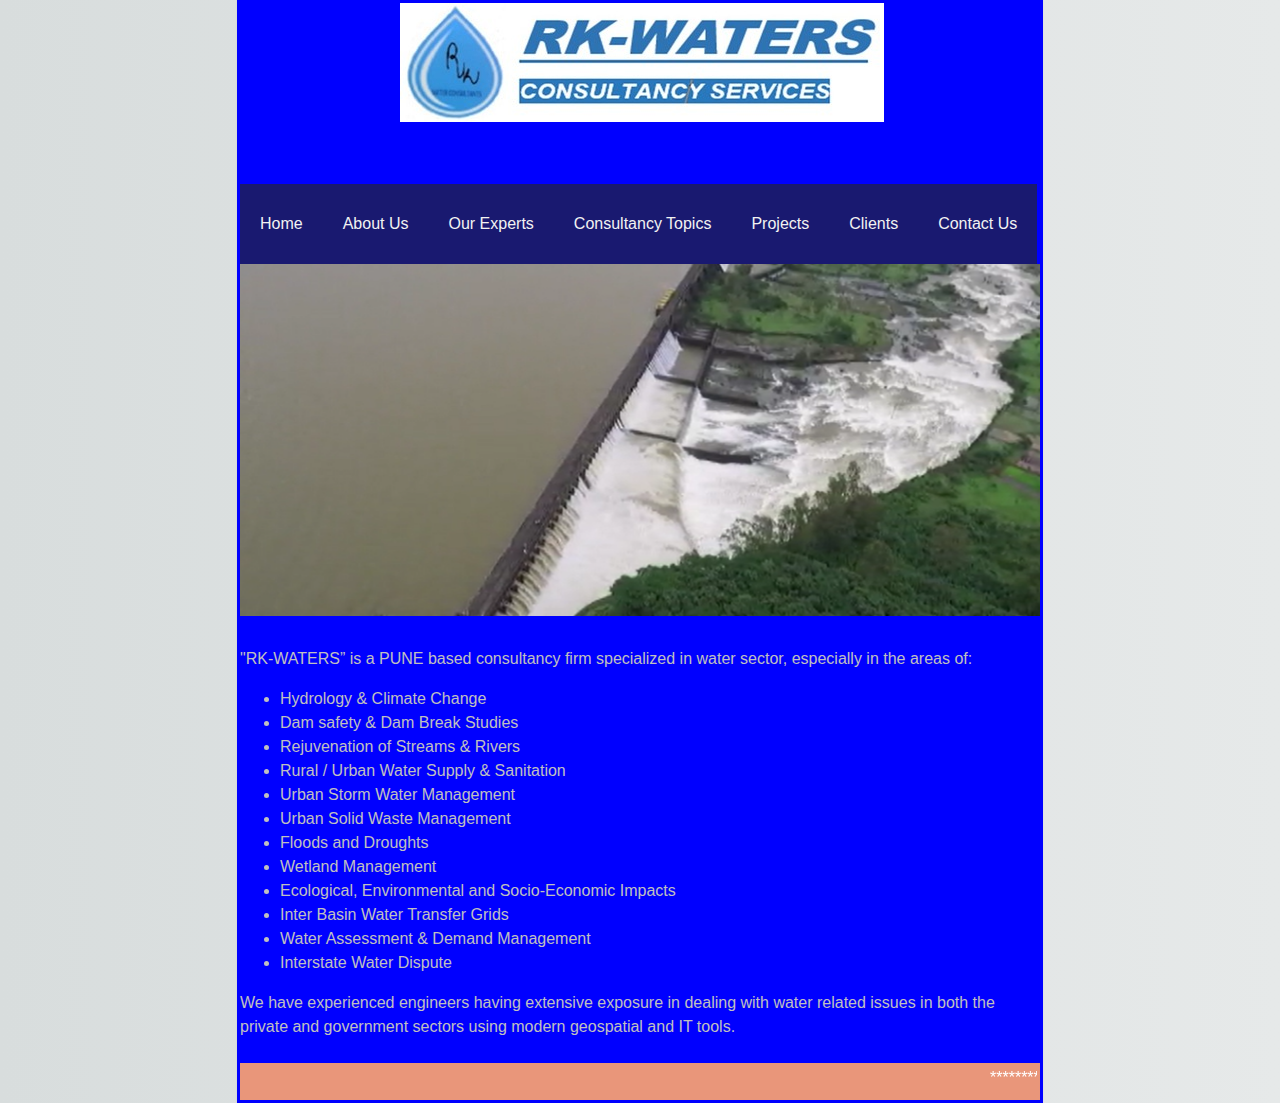
<file: index.html>
<!DOCTYPE html>
<html>
    
    <head>
        <meta charset="utf-8">
        <meta http-equiv="X-UA-Compatible" content="IE=edge">
        <title>RK-WATERS CONSULTANCY SERVICES</title>
        <link rel="icon" type="image/png" href="images/rkdropnobg.png">
        <meta name="viewport" content="width=device-width, initial-scale=1.0">
        <link rel="stylesheet" href="main.css">
    </head>
    <body>
    <a name="Home"></a>
    <meta name="viewport" content="width=device-width, initial-scale=1">

</head>
<body>
<div style="display:inline-flex;flex-direction: column" class="box">
    <div>
  <img style="margin-bottom: -8%" src="images/Logorz.jpeg" alt="LOGO" /></div>
     <div style="margin-bottom: 13%">
         <div>
	    <tag id="tag">
			<marquee width="100%" direction="left" height="80%">
             <pre style="font-size: 40px;color: white;padding: 10px; width:inherit">      Together...  we improve......</pre>
            </marquee>
			</tag>
         </div>    
</div>
  
<div style="margin-top: -19%" class="topnav">
  
  <a  href="index.html">Home</a>
  <a  href="1.html#About Us">About Us</a>
  <a  href="2.html#Our Experts">Our Experts</a>
  <a  href="3.html#CONSULTANCY">Consultancy Topics</a>
  <a  href="4.html#Projects">Projects</a>
  <a  href="5.html#Clients">Clients</a>   
  <a  href="6.html#Contact US">Contact Us</a>

   
</div>
</div>
    
<br>
        <div style="width:100%"> 
        <img  style= "margin-left: -20%;" src="images/dam.jpg"alt="dam">
        </div>
    
        <!--
            MADE WITH <3 AND JAVASCRIPT
        -->
        <br>
            "RK-WATERS” is a PUNE based consultancy firm specialized in water sector, especially in the areas of:
            <ul>
            <li>Hydrology & Climate Change</li>
            <li>Dam safety & Dam Break Studies</li>
            <li>Rejuvenation of Streams & Rivers</li>
            <li>Rural / Urban Water Supply & Sanitation</li>
            <li>Urban Storm Water Management</li>
            <li>Urban Solid Waste Management</li>
            <li>Floods and Droughts</li>
            <li>Wetland Management</li>
            <li>Ecological, Environmental and Socio-Economic Impacts</li>
            <li>Inter Basin Water Transfer Grids</li>
            <li>Water Assessment & Demand Management</li>
            <li>Interstate Water Dispute</li>
            </ul>
            We have experienced engineers having extensive exposure in dealing with water related issues in both the private and government sectors using modern geospatial and IT tools.        
        <br>
        <br>
 
<!-- Footer -->
<div>

           <style>
                .all-browsers {
                  margin: 0;
                  padding: 5px;
                  background-color: lightgray;
                }

                .all-browsers > h1, .browser {
                  margin: 10px;
                  padding: 5px;
                }

                .browser {
                  background: white;
                }

                .browser > h2, p {
                  margin: 4px;
                  font-size: 90%;
                }

                footer {
                  text-align: center;
                  padding: 3px;
                  background-color: DarkSalmon;
                  color: white;
                }
                </style>  
			<footer id="footer">
			<marquee width="100%" direction="left" height="100%">
            *********SAVE WATER ! SAVE SOIL !! CLEAN ENVIRONMENT !!! CALL US +91-9879200530********
            </marquee>
			</footer></style>

 
</div>          

    </body>
</html>
</file>
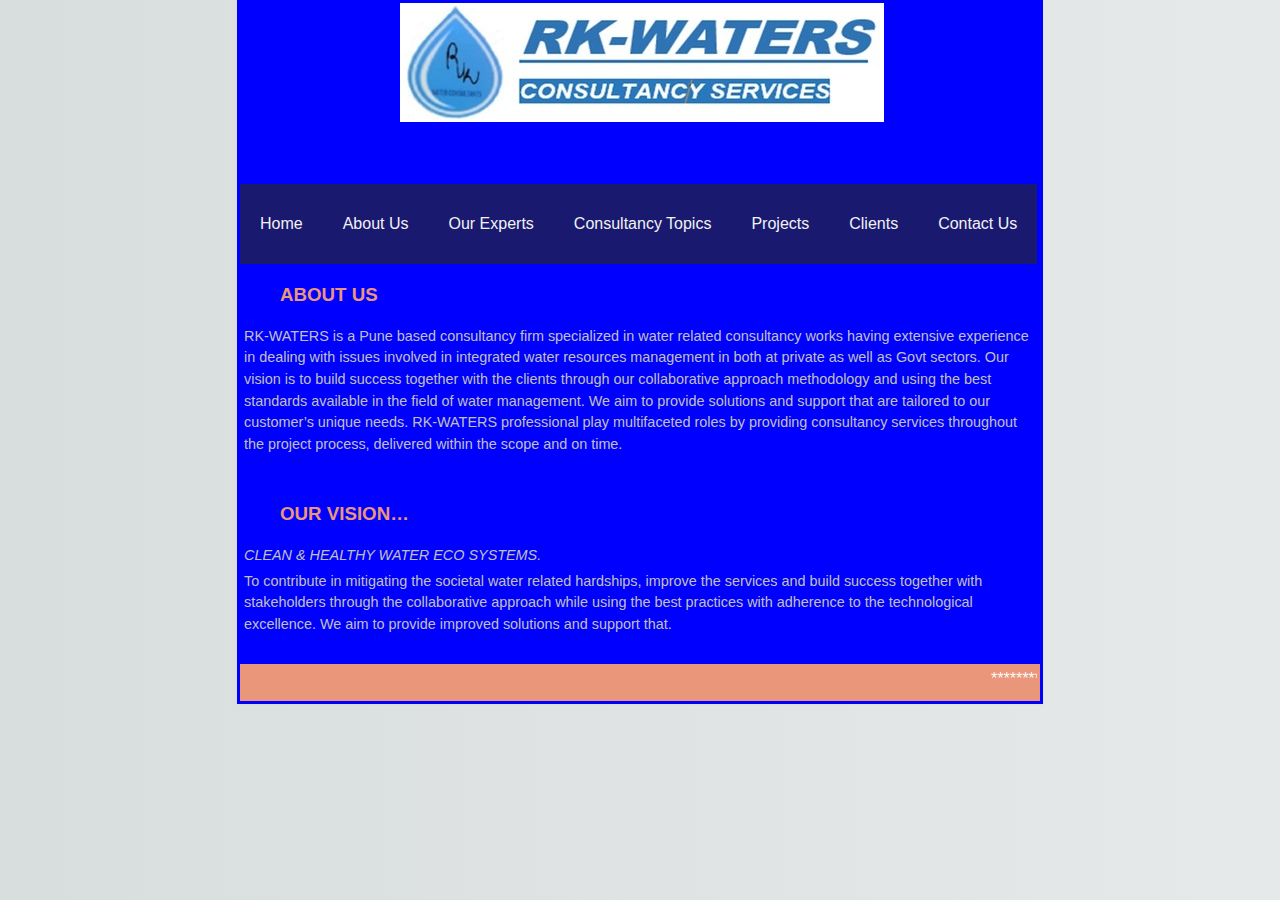
<file: 1.html>
<!DOCTYPE html>
<html>
    
    <head>
        <meta charset="utf-8">
        <meta http-equiv="X-UA-Compatible" content="IE=edge">
        <title>RK-WATERS CONSULTANCY SERVICES</title>
        <link rel="icon" type="image/png" href="images/rkdropnobg.png">
        <meta name="viewport" content="width=device-width, initial-scale=1.0">
        <link rel="stylesheet" href="main.css">
    </head>
    <body>
    <a name="Home"></a>
    <meta name="viewport" content="width=device-width, initial-scale=1">

</head>
<body>
<div style="display:inline-flex;flex-direction: column" class="box">
    <div>
  <img style="margin-bottom: -8%" src="images/Logorz.jpeg" alt="LOGO" /></div>
     <div style="margin-bottom: 13%">
         <div>
	    <tag id="tag">
			<marquee width="100%" direction="left" height="80%">
             <pre style="font-size: 40px;color: white;padding: 10px; width:inherit">      Together...  we improve......</pre>
            </marquee>
			</tag>
         </div>    
</div>
  
<div style="margin-top: -19%" class="topnav">
  
  <a  href="index.html">Home</a>
  <a  href="1.html#About Us">About Us</a>
  <a  href="2.html#Our Experts">Our Experts</a>
  <a  href="3.html#CONSULTANCY">Consultancy Topics</a>
  <a  href="4.html#Projects">Projects</a>
  <a  href="5.html#Clients">Clients</a>   
  <a  href="6.html#Contact US">Contact Us</a>

   
</div>
</div>
        <br>
           <a id="ABOUT US"><h3>ABOUT US</h3></a>
        <p>
            RK-WATERS is a Pune based consultancy firm specialized in water related consultancy works having extensive experience in dealing with issues involved in integrated water resources management in both at private as well as Govt sectors. 

            Our vision is to build success together with the clients through our collaborative approach methodology and using the best standards available in the field of water management.

            We aim to provide solutions and support that are tailored to our customer’s unique needs. RK-WATERS professional play multifaceted roles by providing consultancy services throughout the project process, delivered within the scope and on time.
        </p>
        <br>
        <h3>OUR VISION…</h3>
        <p>
            <em>CLEAN & HEALTHY WATER ECO SYSTEMS.</em></p>
            <p>
            To contribute in mitigating the societal water related hardships, improve the services and build success together with stakeholders through the collaborative approach while using the best practices with adherence to the technological excellence. We aim to provide improved solutions and support that.</p>
        
    <br>
<!-- Footer -->
<div>
                <style>
                .all-browsers {
                  margin: 0;
                  padding: 5px;
                  background-color: lightgray;
                }

                .all-browsers > h1, .browser {
                  margin: 10px;
                  padding: 5px;
                }

                .browser {
                  background: white;
                }

                .browser > h2, p {
                  margin: 4px;
                  font-size: 90%;
                }

                footer {
                  text-align: center;
                  padding: 3px;
                  background-color: DarkSalmon;
                  color: white;
                }
                </style>  
			<footer id="footer">
			<marquee width="100%" direction="left" height="100%">
            *********SAVE WATER ! SAVE SOIL !! CLEAN ENVIRONMENT !!! CALL US +91-9879200530********
            </marquee>
			</footer></style>
</div>
    </body>
</html>
</file>
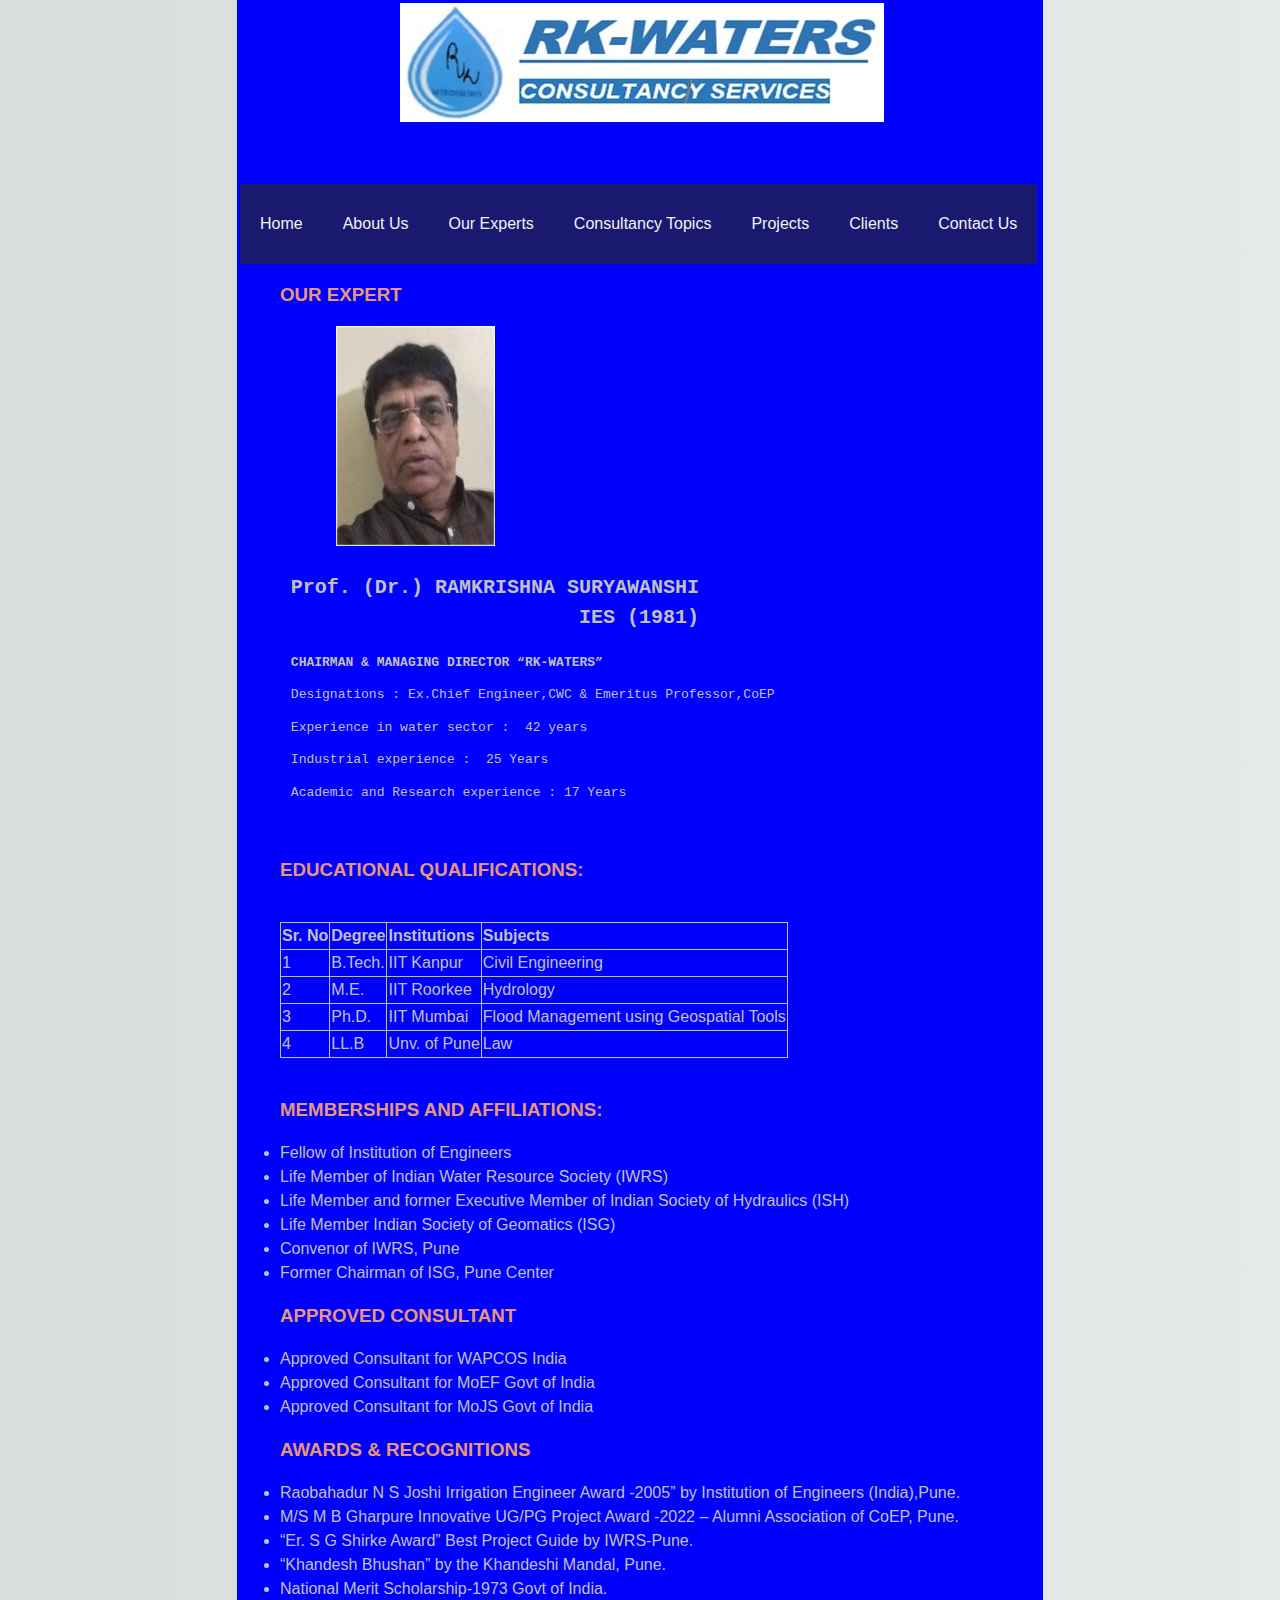
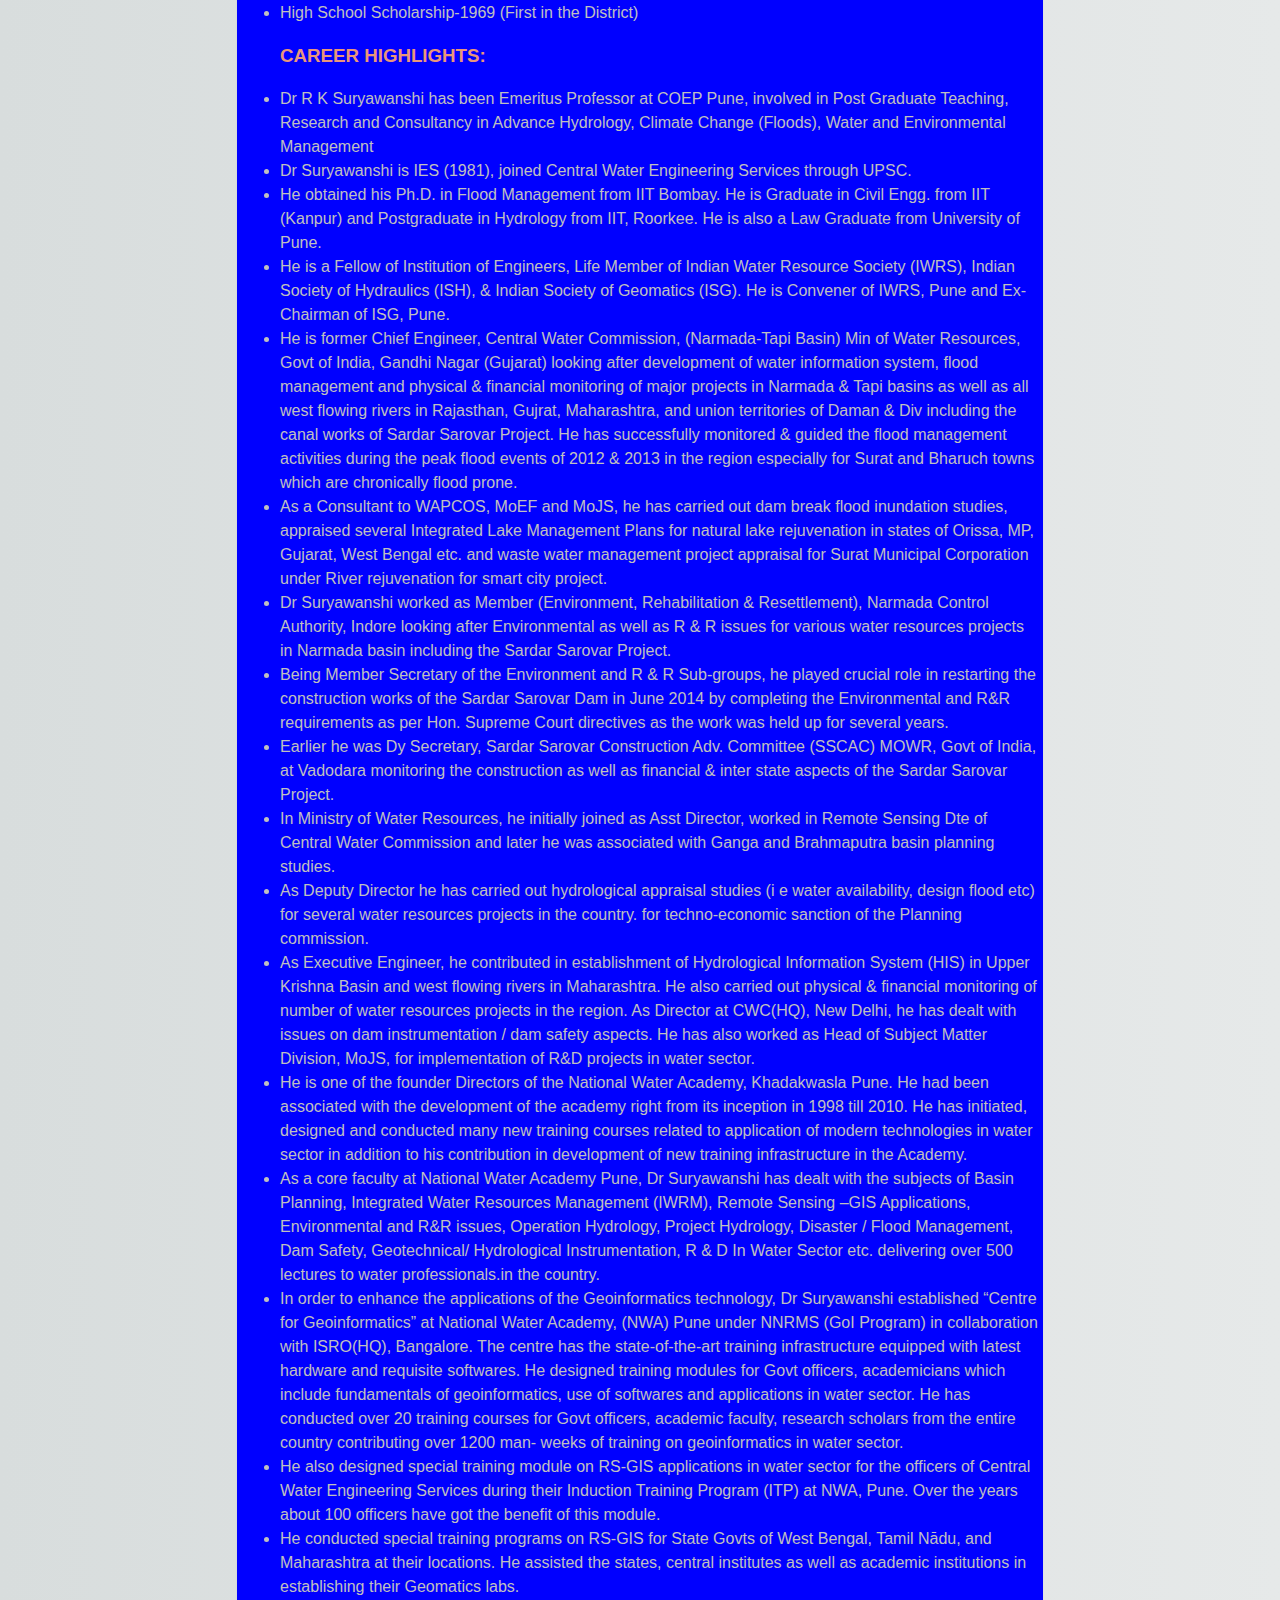
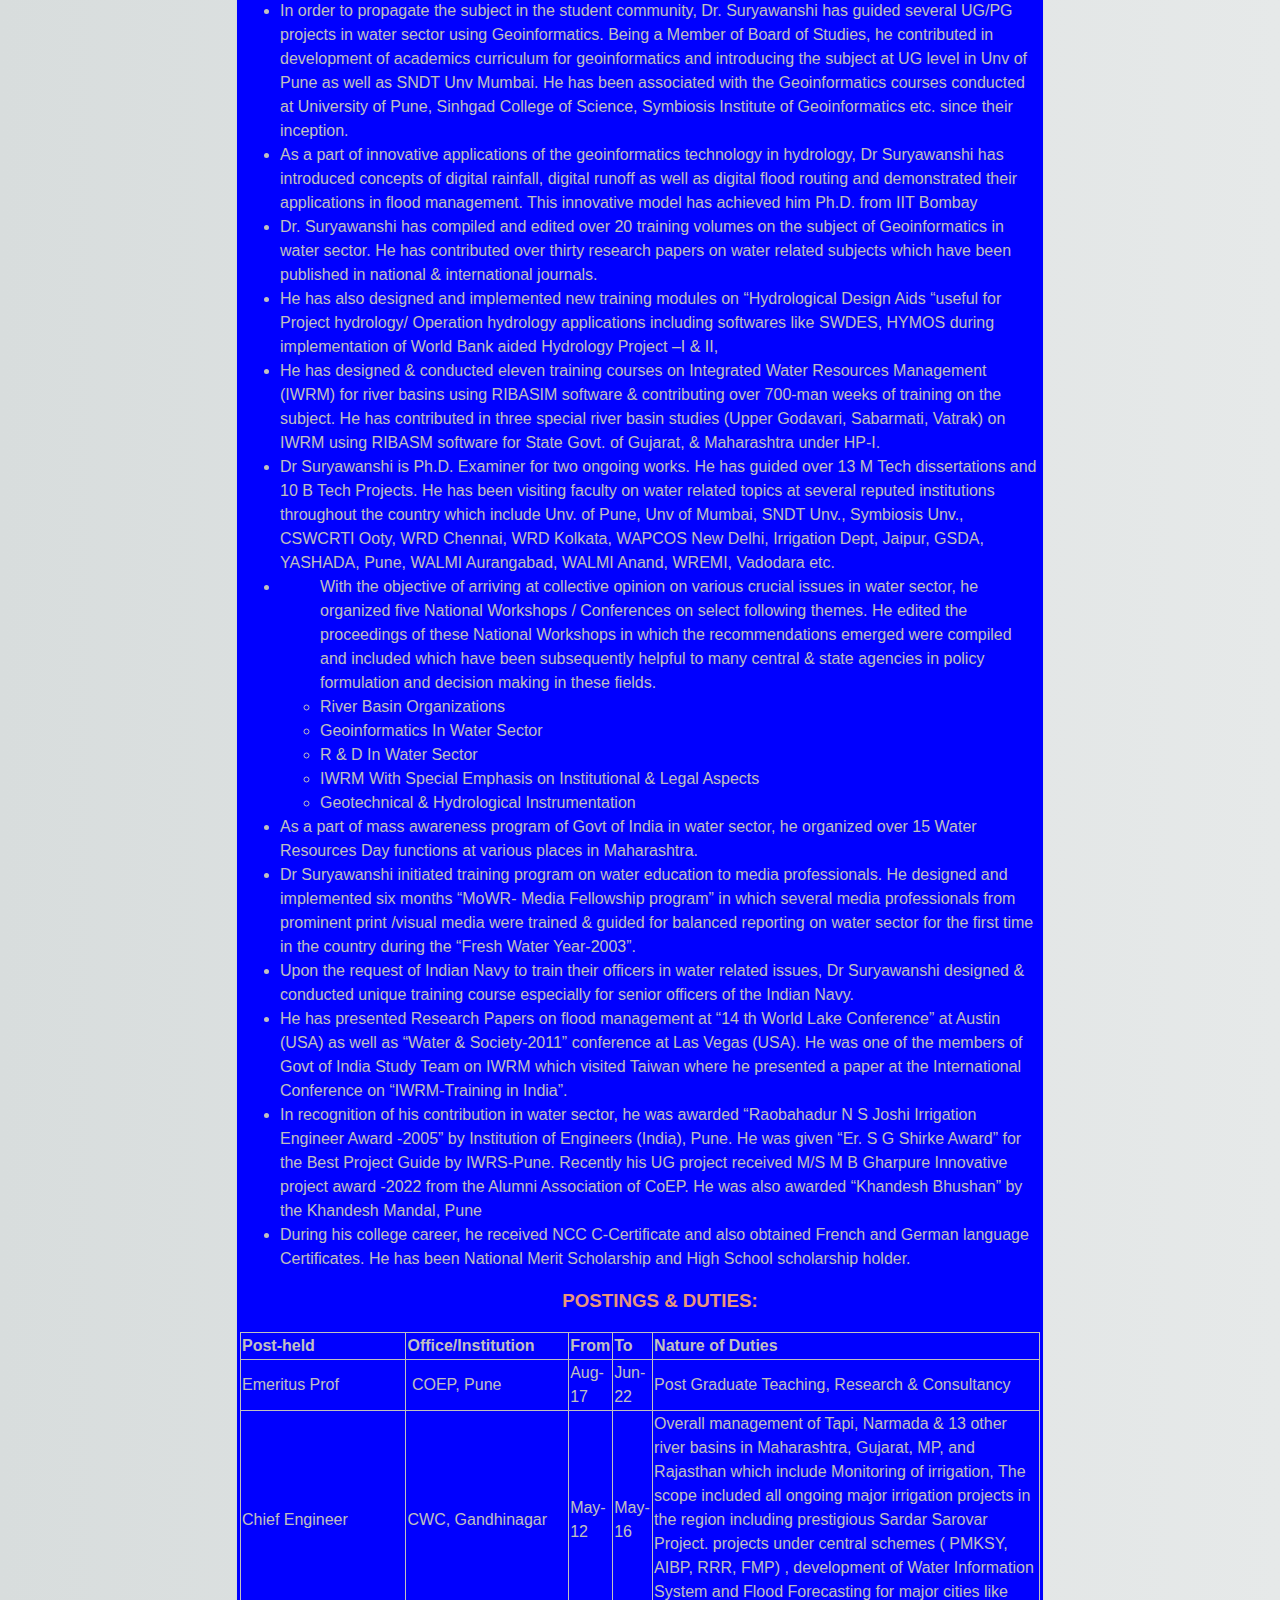
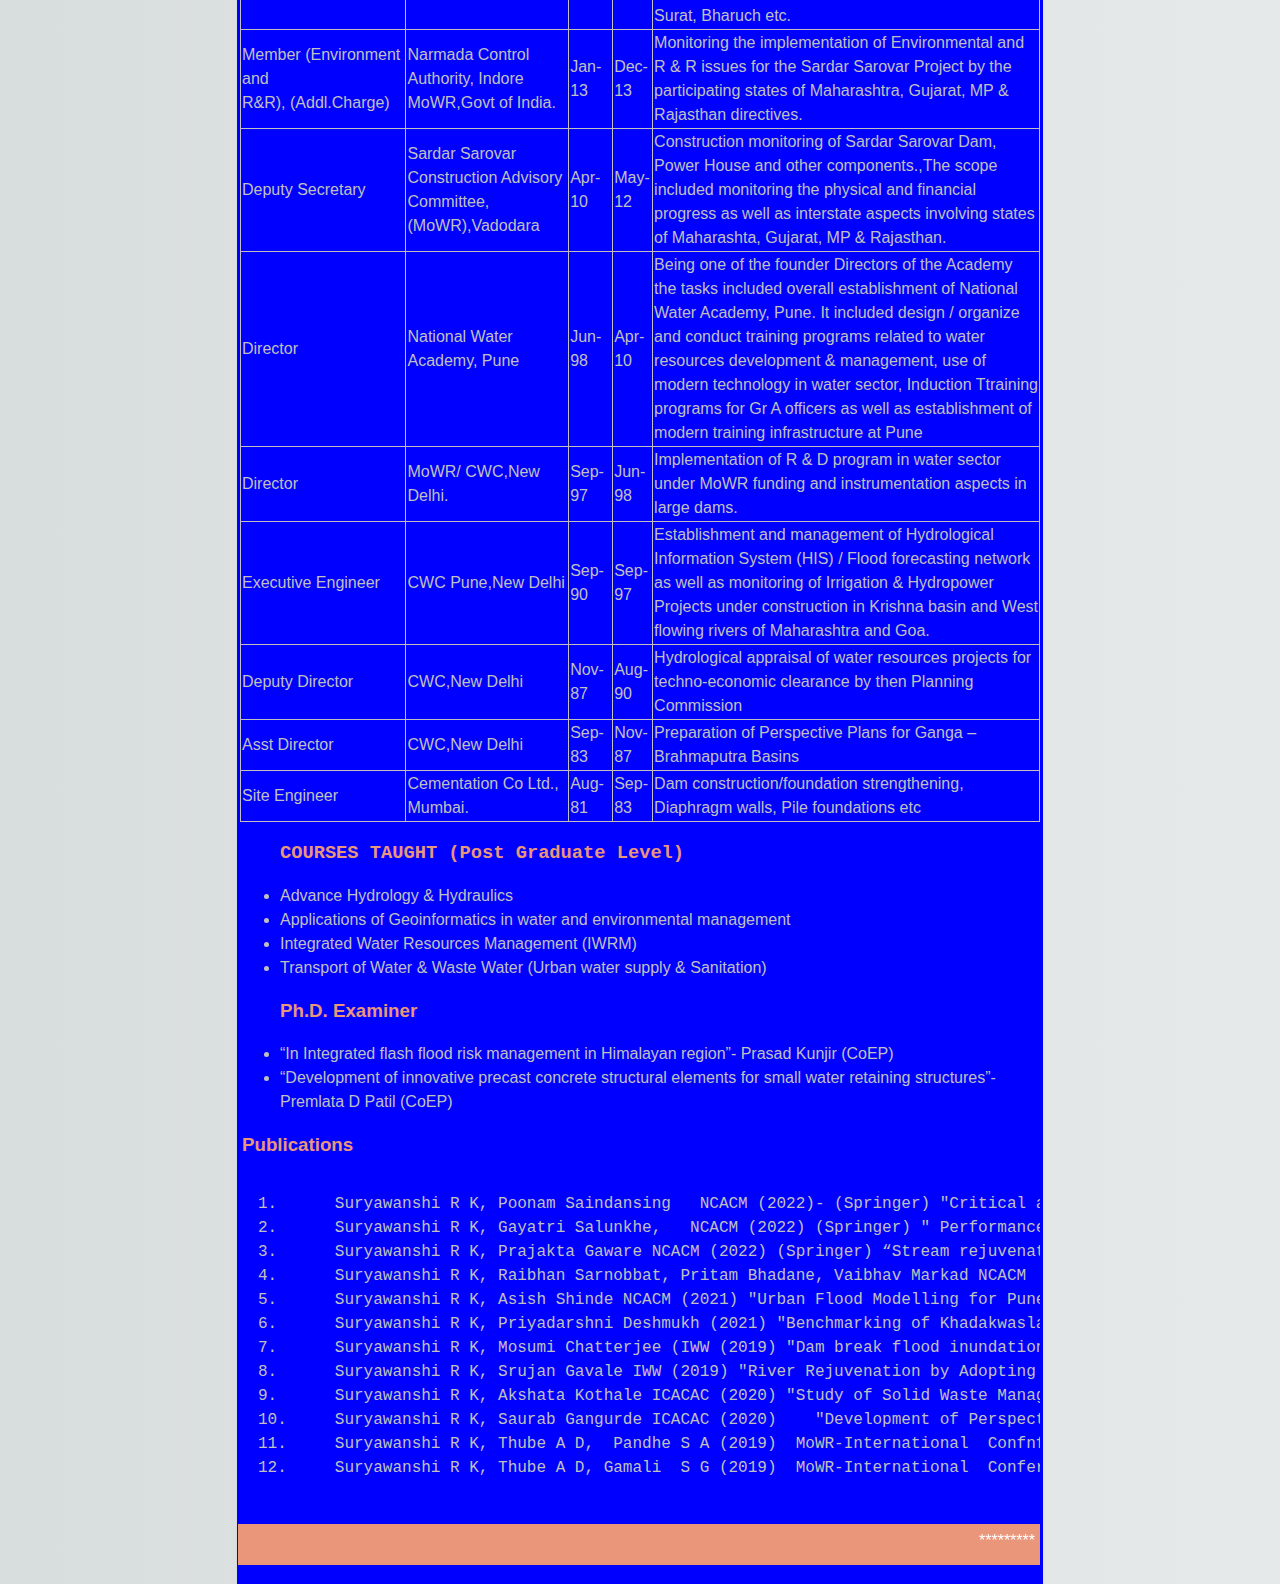
<file: 2.html>
<!DOCTYPE html>
<html>
    
    <head>
        <meta charset="utf-8">
        <meta http-equiv="X-UA-Compatible" content="IE=edge">
        <title>RK-WATERS CONSULTANCY SERVICES</title>
        <link rel="icon" type="image/png" href="images/rkdropnobg.png">
        <meta name="viewport" content="width=device-width, initial-scale=1.0">
        <link rel="stylesheet" href="main.css">
    </head>
    <body>
   
    <meta name="viewport" content="width=device-width, initial-scale=1">
</head>
<body>

<div style="display:inline-flex;flex-direction: column" class="box">
    <div>
  <img style="margin-bottom: -8%" src="images/Logorz.jpeg" alt="LOGO" /></div>
     <div style="margin-bottom: 13%">
         <div>
	    <tag id="tag">
			<marquee width="100%" direction="left" height="80%">
             <pre style="font-size: 40px;color: white;padding: 10px; width:inherit">      Together...  we improve......</pre>
            </marquee>
			</tag>
         </div>    
</div>
  
<div style="margin-top: -19%" class="topnav">
  
  <a  href="index.html">Home</a>
  <a  href="1.html#About Us">About Us</a>
  <a  href="2.html#Our Experts">Our Experts</a>
  <a  href="3.html#CONSULTANCY">Consultancy Topics</a>
  <a  href="4.html#Projects">Projects</a>
  <a  href="5.html#Clients">Clients</a>   
  <a  href="6.html#Contact US">Contact Us</a>

   
</div>
</div>

        <br>
    <h3><b>OUR EXPERT</b></h3>

<section>
<div class="grid-container">
    <div>
        <img src="images/Sir.jpg" alt="sir" />
        </div>
        <div>
        <ul style="font-size: 13px;margin-left: -10%">
             <b><pre style="font-size: 20px;">Prof. (Dr.) RAMKRISHNA SURYAWANSHI 
                        IES (1981)</pre></b>
                         <pre><b>CHAIRMAN & MANAGING DIRECTOR “RK-WATERS”</b></pre>
                         <pre>Designations : Ex.Chief Engineer,CWC & Emeritus Professor,CoEP </pre>
                         <pre>Experience in water sector :  42 years</pre>
                         <pre>Industrial experience :  25 Years</pre>
                         <pre>Academic and Research experience : 17 Years</pre>
        </ul>
    </div>
        </div>
                                        
</section>
        <br>
        <h3><b>EDUCATIONAL QUALIFICATIONS:</b></h3>
<div>
        <table style="margin:5%;">
          <tr>
            <th>Sr. No</th>
            <th>Degree</th>
            <th>Institutions</th>
            <th>Subjects</th>
          </tr>
          <tr>
            <td>1</td>
            <td>B.Tech.</td>
            <td>IIT Kanpur</td>
            <td>Civil Engineering</td>
          </tr>
          <tr>
            <td>2</td>
            <td>M.E.</td>
            <td>IIT Roorkee</td>
            <td>Hydrology</td>
          </tr>
           <tr>
            <td>3</td>
            <td>Ph.D.</td>
            <td>IIT Mumbai</td>
            <td>Flood Management using Geospatial Tools</td>
           </tr>
            <tr>
            <td>4</td>
            <td>LL.B</td>
            <td>Unv. of Pune</td>
            <td>Law</td>
            </tr>
        </table>
</div>
        <h3>MEMBERSHIPS AND AFFILIATIONS:</h3>
         <ul>
             <li>Fellow of Institution of Engineers</li>
             <li>Life Member of Indian Water Resource Society (IWRS)</li>
             <li>Life Member and former Executive Member of Indian Society of Hydraulics (ISH)</li>
             <li>Life Member Indian Society of Geomatics (ISG)</li>
             <li>Convenor of IWRS, Pune</li>
             <li>Former Chairman of ISG, Pune Center</li>
         </ul>
             <h3>APPROVED CONSULTANT</h3>
         <ul>
             <li>Approved Consultant for WAPCOS India</li>
             <li>Approved Consultant for MoEF Govt of India</li>
             <li>Approved Consultant for MoJS Govt of India</li>
         </ul>
         <h3>AWARDS & RECOGNITIONS</h3>
         <ul>
             <li>Raobahadur N S Joshi Irrigation Engineer Award -2005” by Institution of Engineers (India),Pune.</li>
             <li>M/S M B Gharpure Innovative UG/PG  Project Award -2022 – Alumni Association of CoEP, Pune.</li>
             <li>“Er. S G Shirke Award” Best Project Guide by IWRS-Pune.</li>
             <li>“Khandesh Bhushan” by the Khandeshi Mandal, Pune.</li>
             <li> National Merit Scholarship-1973 Govt of India.</li>
             <li>High School Scholarship-1969 (First in the District)</li>
         </ul>
    
        <h3>CAREER HIGHLIGHTS:</h3>
        <ul>
            <li>Dr R K Suryawanshi has been Emeritus Professor at COEP Pune, involved in Post Graduate Teaching, Research and Consultancy in Advance Hydrology, Climate Change (Floods), Water and Environmental Management </li>
            <li>Dr Suryawanshi is IES (1981), joined Central Water Engineering Services through UPSC.</li>
            <li>He obtained his Ph.D. in Flood Management from IIT Bombay. He is Graduate in Civil Engg. from IIT (Kanpur) and Postgraduate in Hydrology from IIT, Roorkee. He is also a Law Graduate from University of Pune.</li>
            <li>He is a Fellow of Institution of Engineers, Life Member of Indian Water Resource Society (IWRS), Indian Society of Hydraulics (ISH), & Indian Society of Geomatics (ISG). He is Convener of IWRS, Pune and Ex-Chairman of ISG, Pune.</li>
            <li>He is former Chief Engineer, Central Water Commission, (Narmada-Tapi Basin) Min of Water Resources, Govt of India, Gandhi Nagar (Gujarat) looking after development of water information system, flood management and physical & financial monitoring of major projects in Narmada & Tapi basins as well as all west flowing rivers in Rajasthan, Gujrat, Maharashtra, and union territories of Daman & Div including the canal works of Sardar Sarovar Project. He has successfully monitored & guided the flood management activities during the peak flood events of 2012 & 2013 in the region especially for Surat and Bharuch towns which are chronically flood prone.</li>
            <li>As a Consultant to WAPCOS, MoEF and MoJS, he has carried out dam break flood inundation studies, appraised several Integrated Lake Management Plans for natural lake rejuvenation in states of Orissa, MP, Gujarat, West Bengal etc. and waste water management project  appraisal  for Surat Municipal Corporation under River rejuvenation for smart city project.</li>
            <li>Dr Suryawanshi worked as Member (Environment, Rehabilitation & Resettlement), Narmada Control Authority, Indore looking after Environmental as well as R & R issues for various water resources projects in Narmada basin including the Sardar Sarovar Project.</li>
            <li>Being Member Secretary of the Environment and R & R Sub-groups, he played crucial role in restarting the construction works of the Sardar Sarovar Dam in June 2014 by completing the Environmental and R&R requirements as per Hon. Supreme Court directives as the work was held up for several years.</li>
            <li>Earlier he was Dy Secretary, Sardar Sarovar Construction Adv. Committee (SSCAC) MOWR, Govt of India, at Vadodara monitoring the construction as well as financial & inter state aspects of the Sardar Sarovar Project.</li>
            <li>In Ministry of Water Resources, he initially joined as Asst Director, worked in Remote Sensing Dte of Central Water Commission and later he  was associated with Ganga and Brahmaputra basin planning studies.</li>
            <li>As Deputy Director he has carried out hydrological appraisal studies (i e water availability, design flood etc) for several water resources projects in the country. for techno-economic sanction of the Planning commission.</li>
            <li>As Executive Engineer, he contributed in establishment of Hydrological Information System (HIS) in Upper Krishna Basin and west flowing rivers in Maharashtra. He also carried out physical & financial monitoring of number of water resources projects in the region.
            As Director at CWC(HQ), New Delhi, he has dealt with issues on dam instrumentation / dam safety aspects. He has also worked as Head of Subject Matter Division, MoJS, for implementation of R&D projects in water sector.</li>
            <li>He is one of the founder Directors of the National Water Academy, Khadakwasla Pune. He had been associated with the development of the academy right from its inception in 1998 till 2010. He has initiated, designed and conducted many new training courses related to application of modern technologies in water sector in addition to his contribution in development of new training infrastructure in the Academy.</li>
            <li>As a core faculty at National Water Academy Pune, Dr Suryawanshi has dealt with the subjects of Basin Planning, Integrated Water Resources Management (IWRM), Remote Sensing –GIS Applications, Environmental and R&R issues, Operation Hydrology, Project Hydrology, Disaster / Flood Management, Dam Safety, Geotechnical/ Hydrological Instrumentation, R & D In Water Sector etc. delivering over 500 lectures to water professionals.in the country.</li>
            <li>In order to enhance the applications of the Geoinformatics technology, Dr Suryawanshi established “Centre for Geoinformatics” at National Water Academy, (NWA) Pune under NNRMS (GoI Program) in collaboration with ISRO(HQ), Bangalore. The centre has the state-of-the-art training infrastructure equipped with latest hardware and requisite softwares. He designed training modules for Govt officers, academicians which include fundamentals of geoinformatics, use of softwares and applications in water sector. He has conducted over 20 training courses for Govt officers, academic faculty, research scholars from the entire country contributing over 1200 man- weeks of training on geoinformatics in water sector.</li>
            <li>He also designed special training module on RS-GIS applications in water sector for the officers of Central Water Engineering Services during their Induction Training Program (ITP) at NWA, Pune. Over the years about 100 officers have got the benefit of this module.</li>
            <li>He conducted special training programs on RS-GIS for State Govts of West Bengal, Tamil Nādu, and Maharashtra at their locations. He assisted the states, central institutes as well as academic institutions in establishing their Geomatics labs.</li>
            <li>In order to propagate the subject in the student community,                         Dr. Suryawanshi has guided several UG/PG projects in water sector using Geoinformatics. Being a Member of Board of Studies, he contributed in development of academics curriculum for geoinformatics and introducing the subject at UG level in Unv of Pune as well as SNDT Unv Mumbai. He has been associated with the Geoinformatics courses conducted at University of Pune, Sinhgad College of Science, Symbiosis Institute of Geoinformatics etc. since their inception.</li>
            <li>As a part of innovative applications of the geoinformatics technology in hydrology, Dr Suryawanshi has introduced concepts of digital rainfall, digital runoff as well as digital flood routing and demonstrated their applications in flood management. This innovative model has achieved him Ph.D. from IIT Bombay</li>
            <li>Dr. Suryawanshi has compiled and edited over 20 training volumes on the subject of Geoinformatics in water sector. He has contributed over thirty research papers on water related subjects which have been published in national & international journals.</li>
            <li>He has also designed and implemented new training modules on “Hydrological Design Aids “useful for Project hydrology/ Operation hydrology applications including softwares like SWDES, HYMOS during implementation of World Bank aided Hydrology Project –I & II,</li>
            <li>He has designed & conducted eleven training courses on Integrated Water Resources Management (IWRM) for river basins using RIBASIM software & contributing over 700-man weeks of training on the subject. He has contributed in three special river basin studies (Upper Godavari, Sabarmati, Vatrak) on IWRM using RIBASM software for State Govt. of Gujarat, & Maharashtra under HP-I.</li>
            <li>Dr Suryawanshi is Ph.D. Examiner for two ongoing works. He has guided over 13 M Tech dissertations and 10 B Tech Projects. He has been visiting faculty on water related topics at several reputed institutions throughout the country which include Unv. of Pune, Unv of Mumbai, SNDT Unv., Symbiosis Unv., CSWCRTI Ooty, WRD Chennai, WRD Kolkata, WAPCOS New Delhi, Irrigation Dept, Jaipur, GSDA, YASHADA, Pune, WALMI Aurangabad, WALMI Anand, WREMI, Vadodara etc.</li>
            <li><ul>With the objective of arriving at collective opinion on various crucial issues in water sector, he organized five National Workshops / Conferences on select following themes. He edited the proceedings of these National Workshops in which the recommendations emerged were compiled and included which have been subsequently helpful to many central & state agencies in policy formulation and decision making in these fields.
            <li>River Basin Organizations
            <li>Geoinformatics In Water Sector</li>
            <li>R & D In Water Sector</li>
            <li>IWRM With Special Emphasis on Institutional & Legal Aspects</li>
            <li>Geotechnical & Hydrological Instrumentation</li></ul></li>
            <li>As a part of mass awareness program of Govt of India in water sector, he organized over 15 Water Resources Day functions at various places in Maharashtra.
            <li>Dr  Suryawanshi initiated training program on  water education to media professionals. He designed and implemented six months “MoWR- Media Fellowship program” in which several media professionals from prominent print /visual media were trained & guided for balanced reporting on water sector for the first time in the country during the “Fresh Water Year-2003”.</li>
            <li>Upon the request of Indian Navy to train their officers in water related issues, Dr Suryawanshi designed & conducted unique training course especially for senior officers of the Indian Navy.</li>
            <li>He has presented Research Papers on flood management at “14 th World Lake Conference” at Austin (USA) as well as “Water & Society-2011” conference at Las Vegas (USA). He was one of the members of Govt of India Study Team on IWRM which visited Taiwan where he presented a paper at the International Conference on “IWRM-Training in India”.</li>
            <li>In recognition of his contribution in water sector, he was awarded “Raobahadur N S Joshi Irrigation Engineer Award -2005” by Institution of Engineers (India), Pune. He was given “Er. S G Shirke Award” for the Best Project Guide by IWRS-Pune. Recently his UG project received M/S M B Gharpure Innovative project award -2022 from the Alumni Association of CoEP. He was also awarded “Khandesh Bhushan” by the Khandesh Mandal, Pune</li>
            <li>During his college career, he received NCC C-Certificate and also obtained French and German language Certificates. He has been National Merit Scholarship and High School scholarship holder.</li>          
        </ul>
    
        <h3 style="text-align: center">POSTINGS & DUTIES:</h3>
        <div>
                <table cellspacing="0" width="100%">
                  <tr>
                    <th>Post-held</th>
                    <th>Office/Institution</th>
                    <th>From</th>
                    <th>To</th>
                    <th>Nature of Duties</th>
                  </tr>
                  <tr>
                    <td>Emeritus  Prof</td>
                    <td> COEP, Pune</td>
                    <td>Aug-17</td>
                    <td>Jun-22</td>
                    <td>Post Graduate Teaching, Research & Consultancy</td>
                  </tr>
                  <tr>
                    <td>Chief Engineer</td>
                    <td>CWC, Gandhinagar</td>
                    <td>May-12</td>
                    <td>May-16</td>
                     <td>Overall management of Tapi, Narmada & 13 other river basins in Maharashtra, Gujarat, MP, and Rajasthan which include Monitoring of irrigation, The scope included all ongoing major irrigation projects in the region including prestigious Sardar Sarovar Project. projects under central schemes ( PMKSY, AIBP, RRR, FMP) , development of Water Information System and Flood Forecasting for major cities like Surat, Bharuch etc.</td>
                  </tr>
                   <tr>
                    <td>Member (Environment and R&R), (Addl.Charge)</td>
                    <td>Narmada Control Authority, Indore MoWR,Govt of India.</td>
                    <td>Jan-13</td>
                    <td>Dec-13</td>
                    <td>Monitoring the implementation of Environmental and R & R issues for the Sardar Sarovar Project by the participating states of Maharashtra, Gujarat, MP & Rajasthan directives.</td>
                   </tr>
                    <tr>
                    <td>Deputy Secretary</td>
                    <td>Sardar Sarovar Construction Advisory Committee, (MoWR),Vadodara</td>
                    <td>Apr-10</td>
                    <td>May-12</td>
                    <td>Construction monitoring of Sardar Sarovar Dam, Power House and other components.,The scope included monitoring the physical and financial progress as well as interstate aspects involving states of Maharashta, Gujarat, MP & Rajasthan.</td>
                    </tr>
                    <tr>
                    <td>Director</td>
                    <td>National Water Academy, Pune</td>
                    <td>Jun-98</td>
                    <td>Apr-10</td>
                    <td>Being one of the founder Directors of the Academy the tasks included overall establishment of National Water Academy, Pune. It included design / organize and conduct training programs related to water resources development & management, use of modern technology in water sector, Induction Ttraining programs for Gr A officers as well as establishment of modern training infrastructure at Pune</td>
                  </tr>
                  <tr>
                    <td>Director</td>
                    <td>MoWR/ CWC,New Delhi.</td>
                    <td>Sep-97</td>
                    <td>Jun-98</td>
                    <td>Implementation of R & D program in water sector under MoWR funding and instrumentation aspects in large dams.</td>
                  </tr>
                   <tr>
                    <td>Executive Engineer</td>
                    <td>CWC Pune,New Delhi</td>
                    <td>Sep-90</td>
                    <td>Sep-97</td>
                    <td>Establishment and management of Hydrological Information System (HIS) / Flood forecasting network as well as monitoring of Irrigation & Hydropower Projects under construction in Krishna basin and West flowing rivers of Maharashtra and Goa.</td>
                   </tr>
                    <tr>
                    <td>Deputy Director</td>
                    <td>CWC,New Delhi</td>
                    <td>Nov-87</td>
                    <td>Aug-90</td>
                    <td>Hydrological appraisal of water resources projects for techno-economic clearance by then Planning Commission</td>
                    </tr>
                    <tr>
                    <td>Asst Director</td>
                    <td>CWC,New Delhi</td>
                    <td>Sep-83</td>
                    <td>Nov-87</td>
                    <td>Preparation of Perspective Plans for Ganga – Brahmaputra Basins</td>
                    </tr>
                   <tr>
                    <td>Site Engineer</td>
                    <td>Cementation Co Ltd., Mumbai.</td>
                    <td>Aug-81</td>
                    <td>Sep-83</td>
                    <td>Dam construction/foundation strengthening, Diaphragm walls, Pile foundations etc</td>
                   </tr>
                    </table>
        </div>
            <h3><pre>COURSES TAUGHT (Post Graduate Level)</pre></h3>               
         <ul>
             <li>Advance Hydrology & Hydraulics</li>
             <li>Applications of Geoinformatics in water and environmental management</li>
             <li>Integrated Water Resources Management (IWRM)</li>
             <li>Transport of Water & Waste Water (Urban water supply & Sanitation)</li>
         </ul>

        

        <h3 >Ph.D. Examiner</h3>
         <ul>
             <li>“In Integrated flash flood risk management in Himalayan region”- Prasad Kunjir (CoEP)</li>
             <li>“Development of innovative precast concrete structural elements for small water retaining structures”- Premlata D Patil (CoEP)</li>
        
        <h3 style="margin-left: -5%">Publications</h3>
        <ul><ul>
        <div style="overflow-y:scroll; height:300px; background:none;margin-left: -15%" class="scroll"><pre>
1.	Suryawanshi R K, Poonam Saindansing   NCACM (2022)- (Springer) "Critical analysis of storm water drainage network in Mithi Basin in view of July -2005 flood event in Mumbai".
2.	Suryawanshi R K, Gayatri Salunkhe,   NCACM (2022) (Springer) " Performance evaluation study of ward wise solid waste management for Nashik city using geospatial and analytical tools."
3.	Suryawanshi R K, Prajakta Gaware NCACM (2022) (Springer) “Stream rejuvenation for Mula basin using IWRM approach for drought management"
4.	Suryawanshi R K, Raibhan Sarnobbat, Pritam Bhadane, Vaibhav Markad NCACM  (2022) (Springer) "Study of development of inter basin  pipeline water grid for Maharashtra using geospatial tools."
5.	Suryawanshi R K, Asish Shinde NCACM (2021) "Urban Flood Modelling for Pune City using Geospatial Tools"
6.	Suryawanshi R K, Priyadarshni Deshmukh (2021) "Benchmarking of Khadakwasla Irrigation project using geospatial and simulation tools"
7.	Suryawanshi R K, Mosumi Chatterjee (IWW (2019) "Dam break flood inundation studies for Hinglow Dam"
8.	Suryawanshi R K, Srujan Gavale IWW (2019) "River Rejuvenation by Adopting Continuous Stream Storage Approach in Mula-Mutha Basin using Geospatial &Simulation Tools"
9.	Suryawanshi R K, Akshata Kothale ICACAC (2020) "Study of Solid Waste Management System for Pune City using Geospatial tools"
10.	Suryawanshi R K, Saurab Gangurde ICACAC (2020)    "Development of Perspective Plan of Integrated Water Supply and Sanitation for Dhule City using Geospatial Tools"
11.	Suryawanshi R K, Thube A D,  Pandhe S A (2019)  MoWR-International  Confnference  on Irrigation Management(ICIM)-Aurngabad “Quantitative impact assessment of improved irrigation efficiency with integrated management of  Storage reservoirs in Girna basin  using simulation tools”
12.	Suryawanshi R K, Thube A D, Gamali  S G (2019)  MoWR-International  Conference on Irrigation Management(ICIM), Aurangabad “ Applications of geospatial tools for assessment of maximum storage potential in watershed using continuous stream storage approach.”
13.	Suryawanshi R K, Nishank Irabatti (IWW (2019) "Critical analysis of Water supply network for Solapur city suburb using soft computing tools"
14.	Suryawanshi, R.K., Gedam, S.S., Sankhua, R.N., (2014) "Flood Estimation Using Advance Geospatial Tools ", Journal Of Geomatics, ISG, April, Pp 20-26.
15.	Suryawanshi, R.K., Gedam, S.S., Sankhua, R.N., (2012) "Use of advance geospatial tools for estimation of spatial rainfall‖" – International Water Resources Association (India) Journal, ISSN: 2277-1298 (Print)ISSN: 2277-1301 (Online), July, Vol.1.No-2, pp 14-17.
16.	Suryawanshi, R.K., Gedam, S.S., Sankhua, R.N. (2012) "Comparative analysis of spatial rainfall-runoff estimation using advance geospatial tools, ANN and empirical approach". International Journal of Emerging Technology and Advanced Engineering, Oct. Volume 2, Issue 10
17.	Suryawanshi, R.K., Gedam, S.S., Sankhua, R.N., (2014) "Flood forecasting using advance geospatial tools" “Current Science, Current Sciences Association, Indian academy of Sciences (Accepted)
18.	Suryawanshi, R.K., Gedam, S.S., Sankhua, R.N. (2011) "Estimation of lake inflows using advance geospatial tools"-Proceedings of World Lake Conference-2011, Texas State University (Austin) USA
19.	Suryawanshi, R.K., Gedam, S.S., Sankhua, R.N. (2012) "Inflow forecasting for lakes using Artificial Neural Networks" Flood Recovery, Innovation and Response-III (FRIAR-2012), Online ISSN:1743-3541 Print ISBN:978-1-84564-588-5, Ecology& Environment, Vol-159, Wesex Institute of Technology, London (UK) 146
20.	Suryawanshi, R.K., Gedam, S.S., Sankhua, R.N. (2013) "Rainfall based digital flood estimation techniques." – Proceedings of National seminar on ―Climate change impacts on water resources systems‖, PIET, Vadodara, (India).
21.	Suryawanshi, R,K. (2009) ―"Advance techniques in water resources management" Proceedings of Indo-US Workshop on ―Emerging Issues in Water Management for Sustainable Agriculture in South Asia Region‖, Michigan State University (USA) and CSWCRTI -Ooty (India).
22.	Suryawanshi, R.K., Gedam, S.S., Sankhua, R.N. (2014) Real time inflow forecasting for reservoir water management using advance geospatial tools Asian Federation for International Technology in Agriculture-2014 (AFITA-2014) 29Sept-2Oct-2014 Perth Australia, (Accepted but could not be presented)
23.	Suryawanshi, R.K., Gedam, S.S., Sankhua, R.N. (2014) Digital flood estimation using advance geospatial tools ―International Conference on Climate Change and Humanity- ICCCH 2014, Melbourne, Australia. (Accepted but could not be presented)
24.	Suryawanshi, R.K., Gedam, S.S., Sankhua, R.N., (2014) Deterministic approach for flood forecasting using geospatial tools‖ Hydrological Sciences Journal‖ ISSN 0262-6667 (Print), 2150-3435 (Online) Journal of the international Association of Hydrological Sciences (IAHS), Taylor & Francis (under review).
25.	R.K.Suryawanshi, -Major Issues For R&D In Future Water Scenario (National workshop on R & D in Water sector, NWA Pune)
26.	R.K. Suryawanshi - Decision Support System for Implementation of Integrated Water Resources Management by River Basin Organisations -- (National workshop on IWRM- NWA Pune)
27.	R. K. Suryawanshi “Integrated River Basin Planning & Management” – Indian Scenario (National workshop on IWRM -NWA Pune)
28.	R.K.Suryawanshi, V.M. Natraj, Dhande H. C., Khairnar P D.,Patidar G J.Estimation of Quantitative Benefits Of Improved Irrigation Efficiency Using Simulation Technique --- (National workshop on IWRM -NWA Pune)
29.	R. K. Suryawanshi, C.L. Bajaj -Analysis and Interpretation of   Dam Instrumentation Data of Srisailam Dam… (National workshop on Dam Instrumentation-NWA Pune)
30.	R. K. Suryawanshi, A B Pandya -Dam Instrumentation- Issues and Options … (National workshop on Dam Instrumentation-NWA Pune)
31.	R. K. Suryawanshi -Instrumentation Program – Need of The Hour…. (National workshop on Dam Instrumentation-NWA Pune)
32.	R K Suryawanshi, S.R.Gaikwad -Hydrological Instrumentation-An Overview…. (National workshop on Dam Instrumentation-NWA Pune)
33.	R K Suryawanshi P G Sahasrabuddhe   K R Subramanian   H Y Kolawale   --Decision Support System for Integrated Water Resources Management (Case Study for Upper Godawari River Basin) (National workshop on IWRM -NWA Pune)
34.	R K Suryawanshi, K R Joshi--"Use of Modern Tools for ILR Project" - NWA (2009) Pune
35.	R K Suryawanshi-"River Basin Management Information System & Basin simulation "NWA (2008) Pune
36.	R K Suryawanshi --"Yield Studies for Ib Irrigation Project in Mahanadi Basin (Orissa)" Bhagirath (1987) CWC- New Delhi)
              </pre></div>  
        <br>   
        <br>   
<!-- Footer -->
<div>
                <style>
                .all-browsers {
                  margin: 0;
                  padding: 5px;
                  background-color: lightgray;
                }

                .all-browsers > h1, .browser {
                  margin: 10px;
                  padding: 5px;
                }

                .browser {
                  background: white;
                }

                .browser > h2, p {
                  margin: 4px;
                  font-size: 90%;
                }

                footer {
                  width:inherit;
                 margin-left: -18%;
                  text-align: center;
                  padding: 5px;
                  background-color: DarkSalmon;
                  color: white;
                }
                </style>  
			<footer style="padding-bottom: -3%" id="footer">
			<marquee width="100%" direction="left" height="100%">
            *********SAVE WATER ! SAVE SOIL !! CLEAN ENVIRONMENT !!! CALL US +91-9879200530********
            </marquee>
			</footer></style>
</div>
    </body>
</html>
</file>
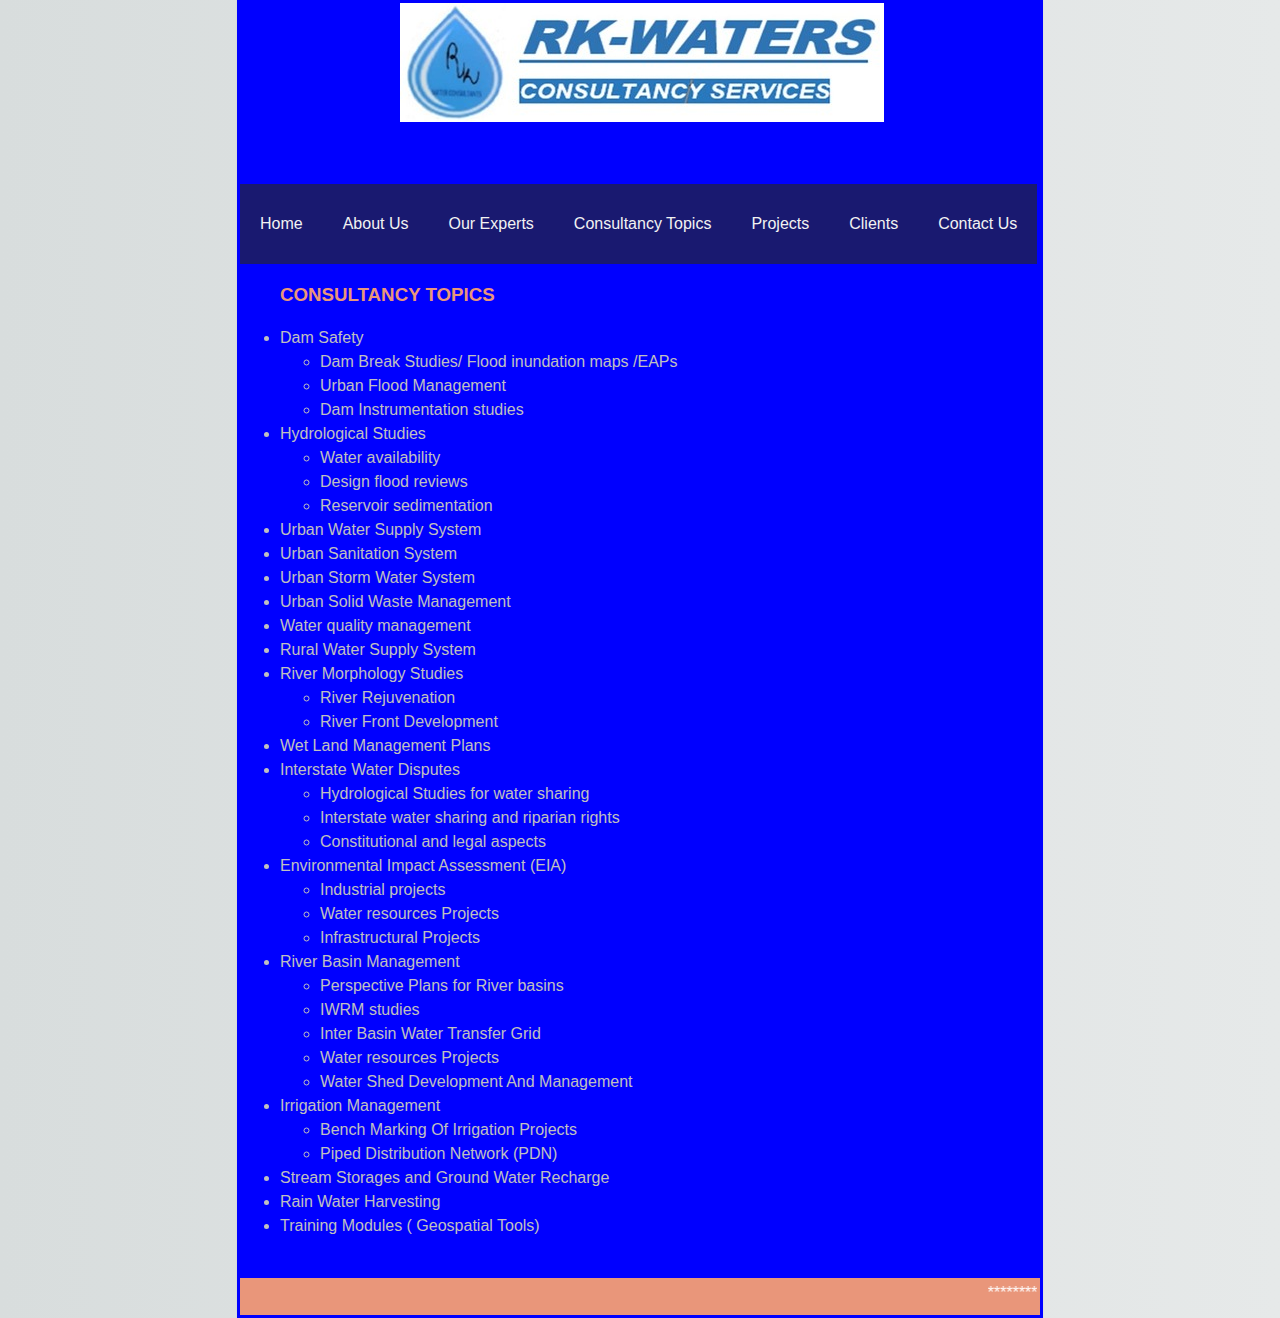
<file: 3.html>
<!DOCTYPE html>
<html>
    
    <head>
        <meta charset="utf-8">
        <meta http-equiv="X-UA-Compatible" content="IE=edge">
        <title>RK-WATERS CONSULTANCY SERVICES</title>
        <link rel="icon" type="image/png" href="images/rkdropnobg.png">
        <meta name="viewport" content="width=device-width, initial-scale=1.0">
        <link rel="stylesheet" href="main.css">
    </head>
    <body>
    <a name="Home"></a>
    <meta name="viewport" content="width=device-width, initial-scale=1">

</head>
<body>
<div style="display:inline-flex;flex-direction: column" class="box">
    <div>
  <img style="margin-bottom: -8%" src="images/Logorz.jpeg" alt="LOGO" /></div>
     <div style="margin-bottom: 13%">
         <div>
	    <tag id="tag">
			<marquee width="100%" direction="left" height="80%">
             <pre style="font-size: 40px;color: white;padding: 10px; width:inherit">      Together...  we improve......</pre>
            </marquee>
			</tag>
         </div>    
</div>
  
<div style="margin-top: -19%" class="topnav">
  
  <a  href="index.html">Home</a>
  <a  href="1.html#About Us">About Us</a>
  <a  href="2.html#Our Experts">Our Experts</a>
  <a  href="3.html#CONSULTANCY">Consultancy Topics</a>
  <a  href="4.html#Projects">Projects</a>
  <a  href="5.html#Clients">Clients</a>   
  <a  href="6.html#Contact US">Contact Us</a>
   
</div>
</div>
<br>
<a id="Consultancy"></a> 
<h3><b>CONSULTANCY TOPICS</b></h3>
<ul>    
        <li>Dam Safety</li>
         <ul>
             <li>Dam Break Studies/ Flood inundation maps /EAPs</li>
             <li>Urban Flood Management</li>
             <li>Dam Instrumentation studies</li>
         </ul>
        <li>Hydrological Studies</li>
         <ul>
             <li>Water availability</li>
             <li>Design flood reviews</li>
             <li>Reservoir sedimentation</li>
         </ul>
             <li>Urban Water Supply System</li>
             <li>Urban Sanitation System</li>
             <li>Urban Storm Water System</li>
             <li>Urban Solid Waste Management</li>
             <li>Water quality management</li>
             <li>Rural Water Supply System</li>
             <li>River Morphology Studies</li>
         <ul>
             <li>River Rejuvenation</li>
             <li>River Front Development</li>
         </ul>
             <li>Wet Land Management Plans</li>
             <li>Interstate Water Disputes</li>
          <ul>
             <li>Hydrological Studies for water sharing</li>
             <li>Interstate water sharing and riparian rights</li>
             <li>Constitutional and legal aspects</li>
         </ul>
             <li>Environmental Impact Assessment (EIA)</li>
           <ul>
             <li>Industrial projects</li>
             <li>Water resources Projects</li>
             <li>Infrastructural Projects</li>
           </ul>
             <li>River Basin Management</li>
            <ul>
             <li>Perspective Plans for River basins</li>
             <li>IWRM studies</li>
             <li>Inter Basin Water Transfer Grid</li>
             <li>Water resources Projects</li>
             <li>Water Shed Development And Management</li>
            </ul>
             <li>Irrigation Management</li>
             <ul>
             <li>Bench Marking Of Irrigation Projects</li>
             <li>Piped Distribution Network (PDN)</li>
            </ul>
             <li>Stream Storages and Ground Water Recharge</li>
             <li>Rain Water Harvesting</li>
             <li>Training Modules ( Geospatial Tools)</li>     
  </ul> 
    <br>

<!-- Footer -->
<div>
                <style>
                .all-browsers {
                  margin: 0;
                  padding: 5px;
                  background-color: lightgray;
                }

                .all-browsers > h1, .browser {
                  margin: 10px;
                  padding: 5px;
                }

                .browser {
                  background: white;
                }

                .browser > h2, p {
                  margin: 4px;
                  font-size: 90%;
                }

                footer {
                  text-align: center;
                  padding: 3px;
                  background-color: DarkSalmon;
                  color: white;
                }
                </style>  
			<footer id="footer">
			<marquee width="100%" direction="left" height="100%">
            *********SAVE WATER ! SAVE SOIL !! CLEAN ENVIRONMENT !!! CALL US +91-9879200530********
            </marquee>
			</footer>
</div>
    </body>
</html>
</file>
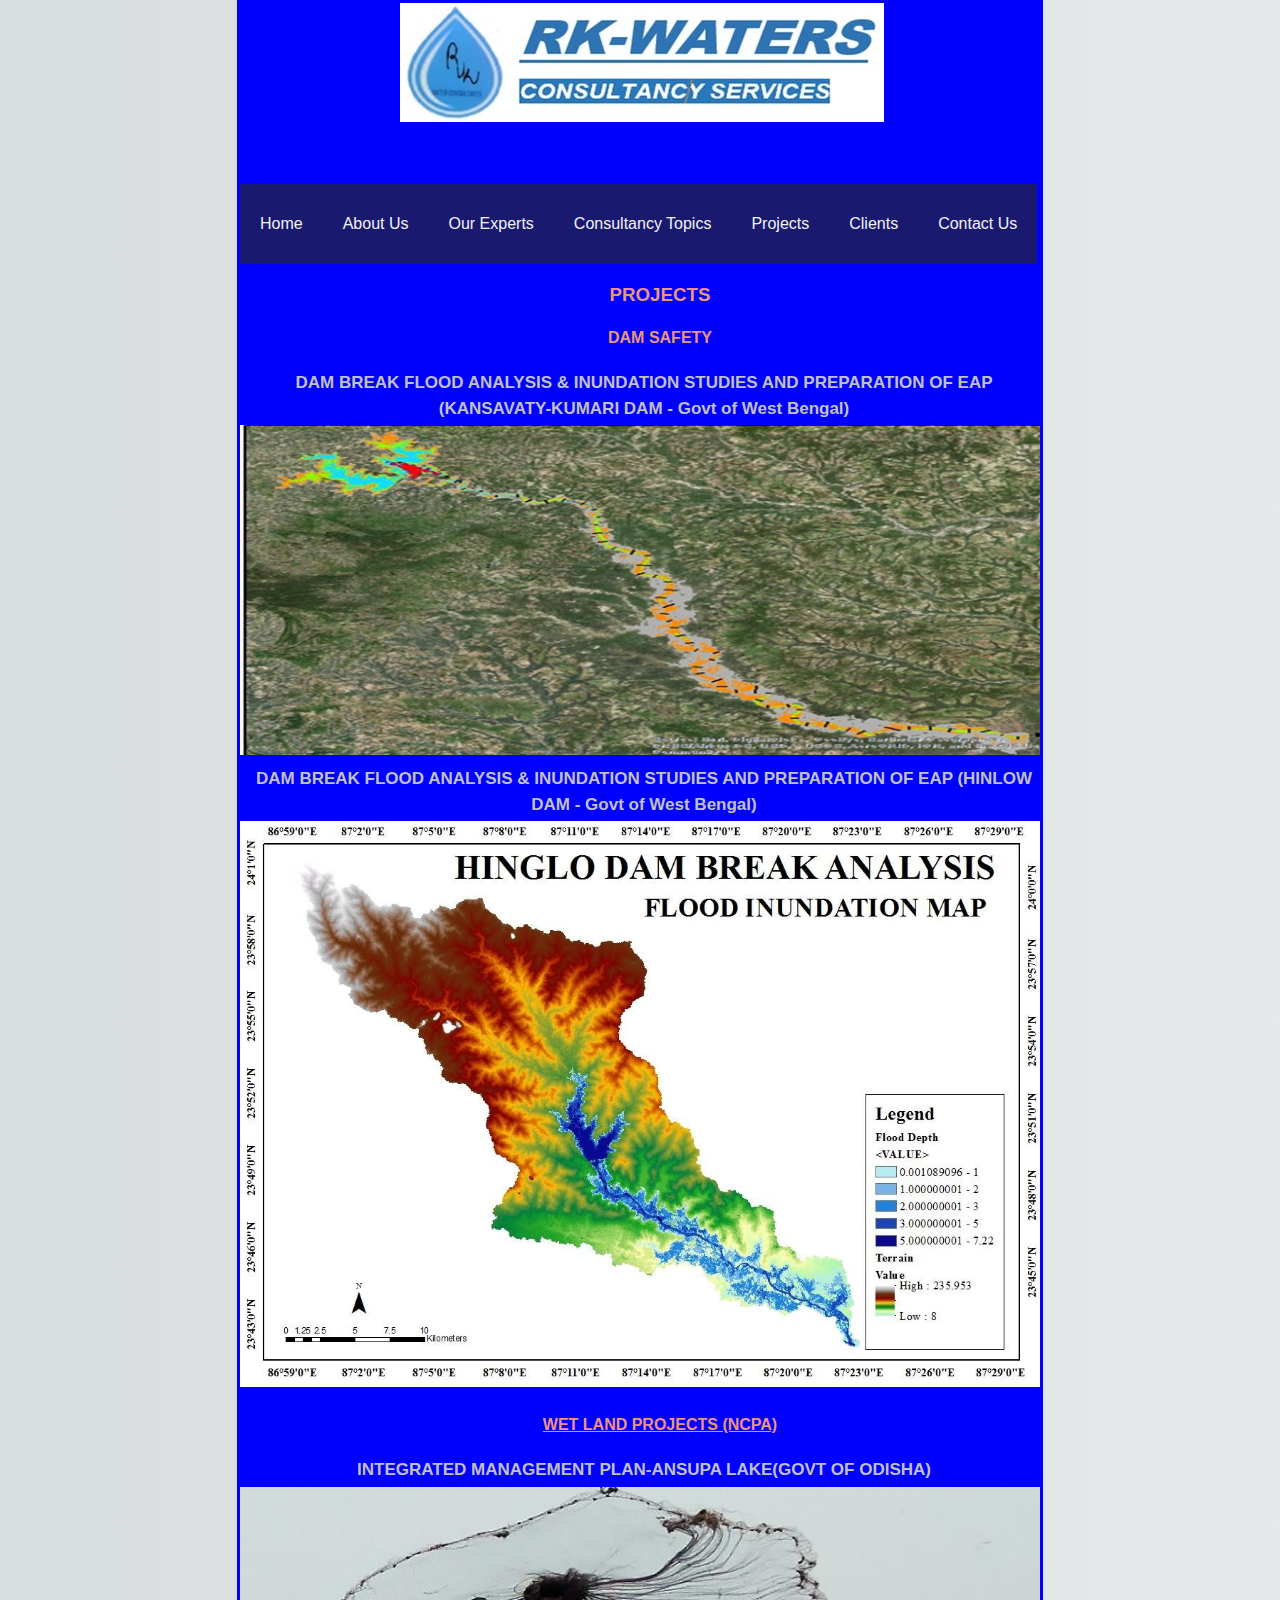
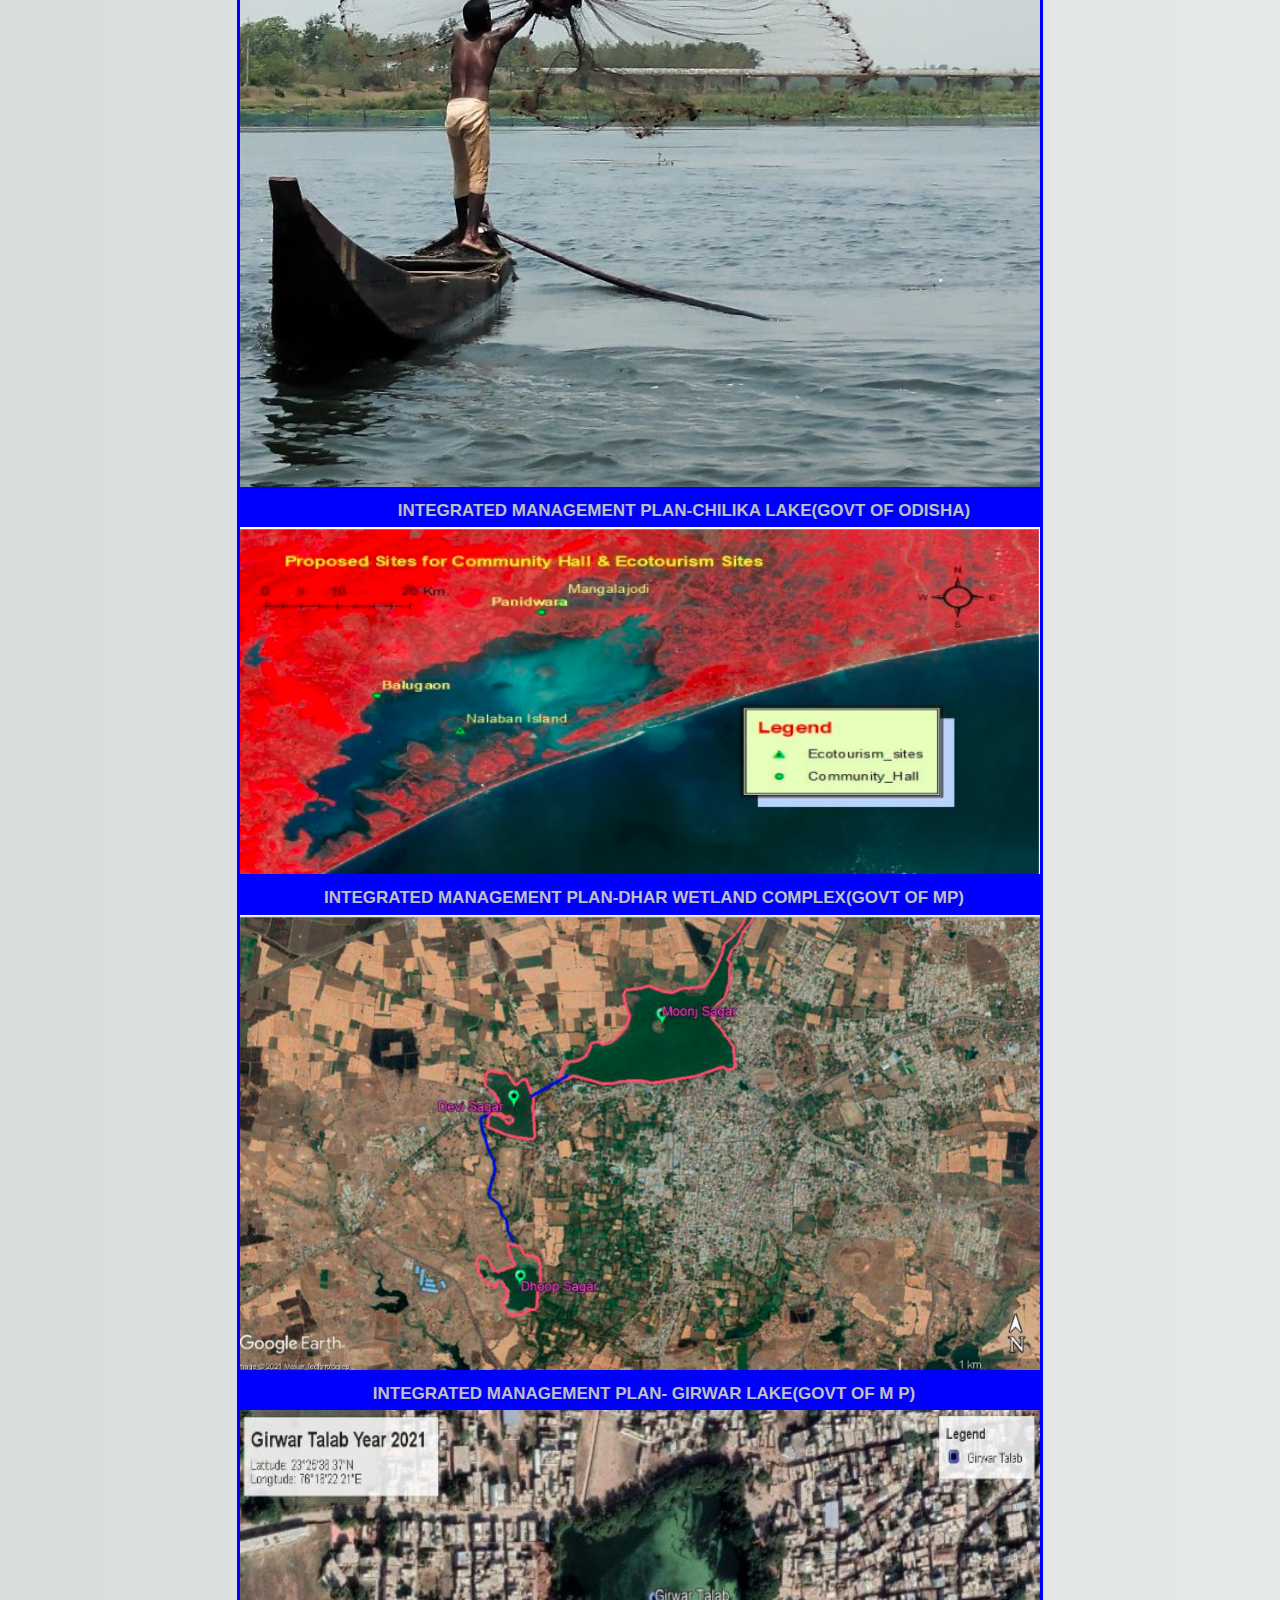
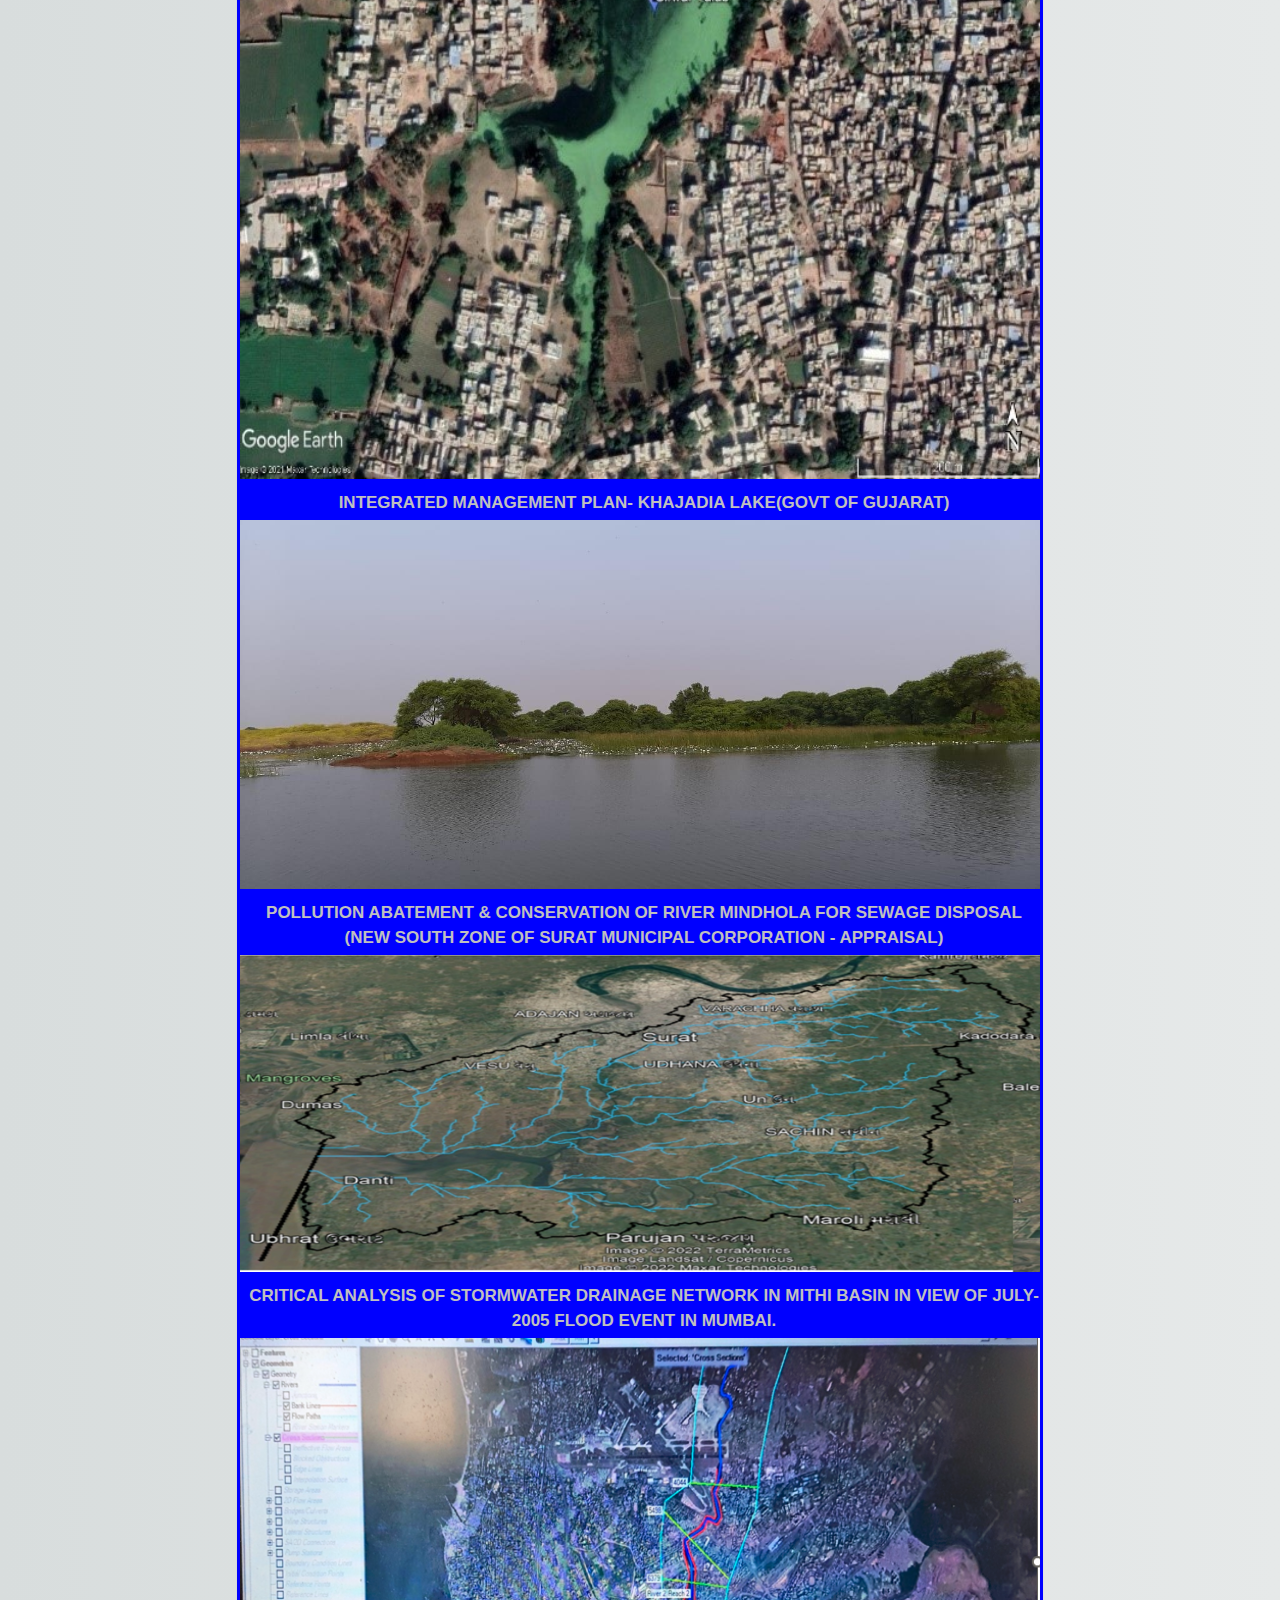
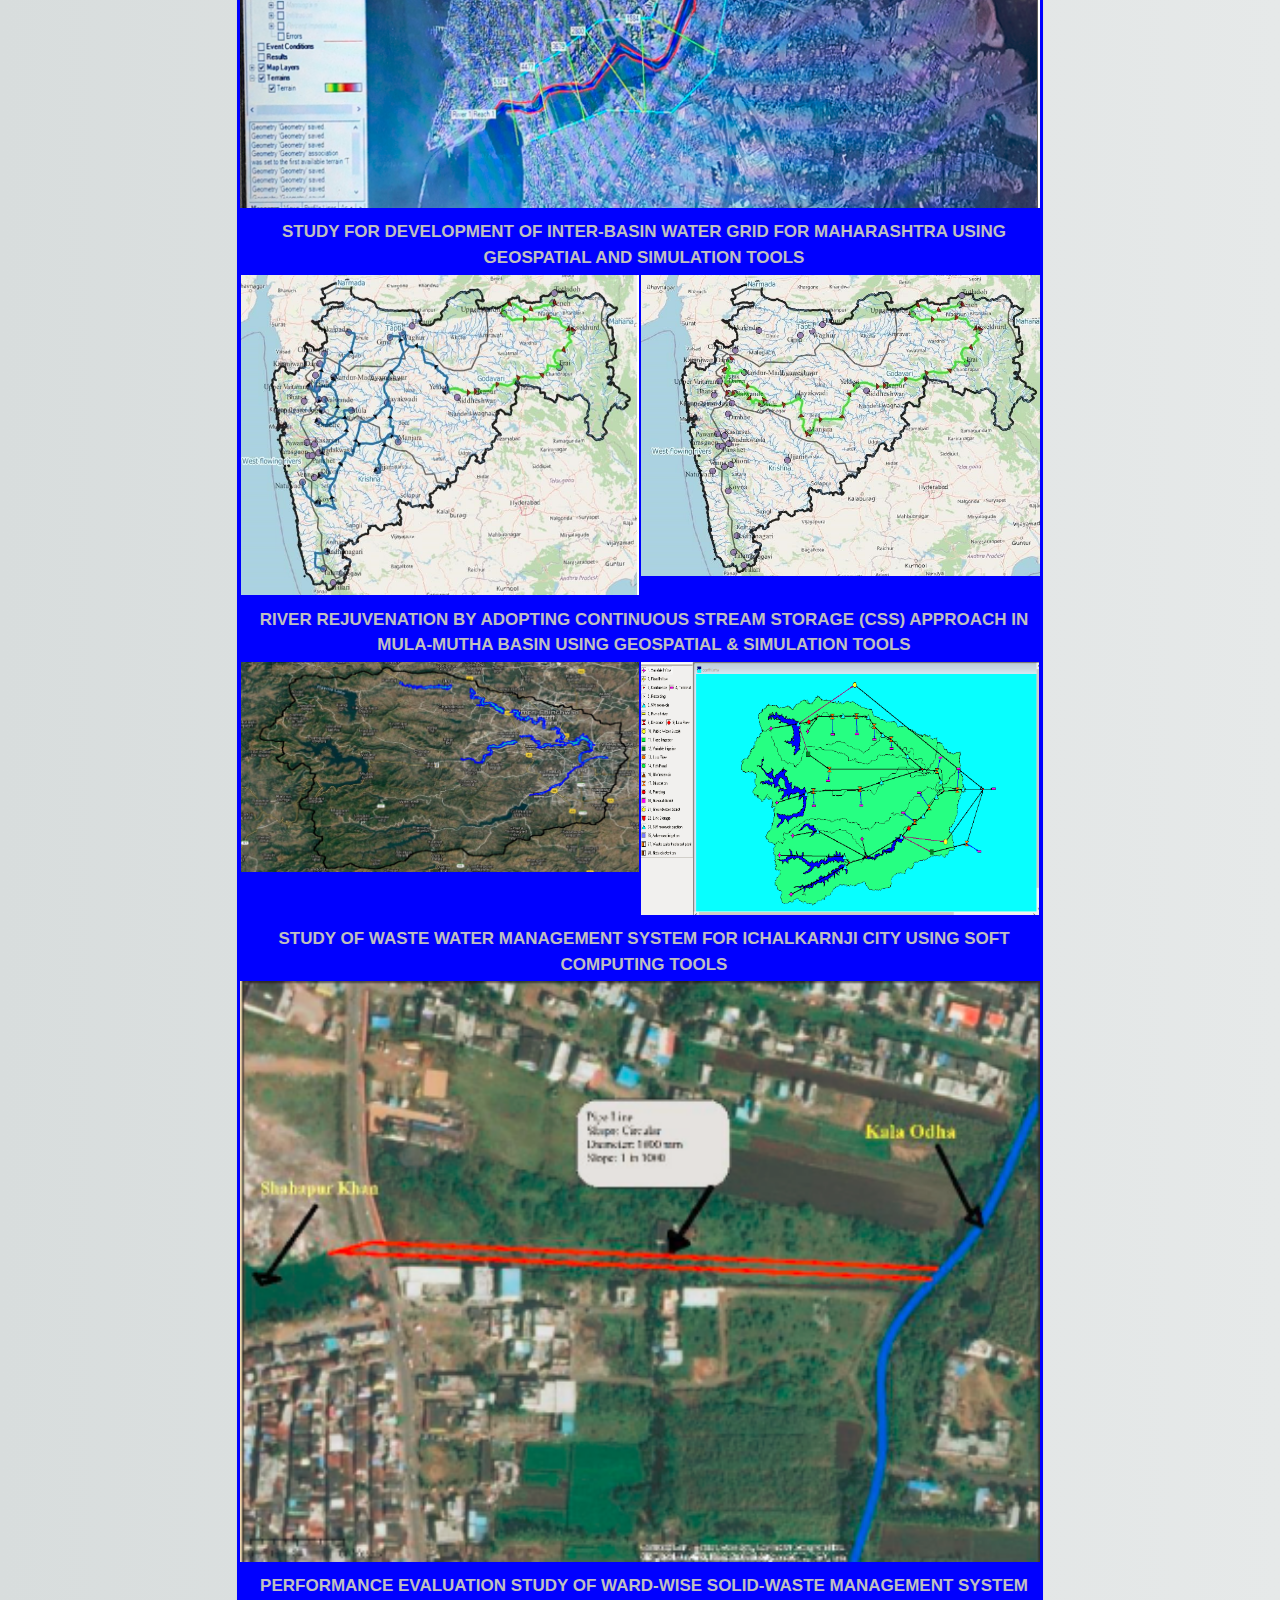
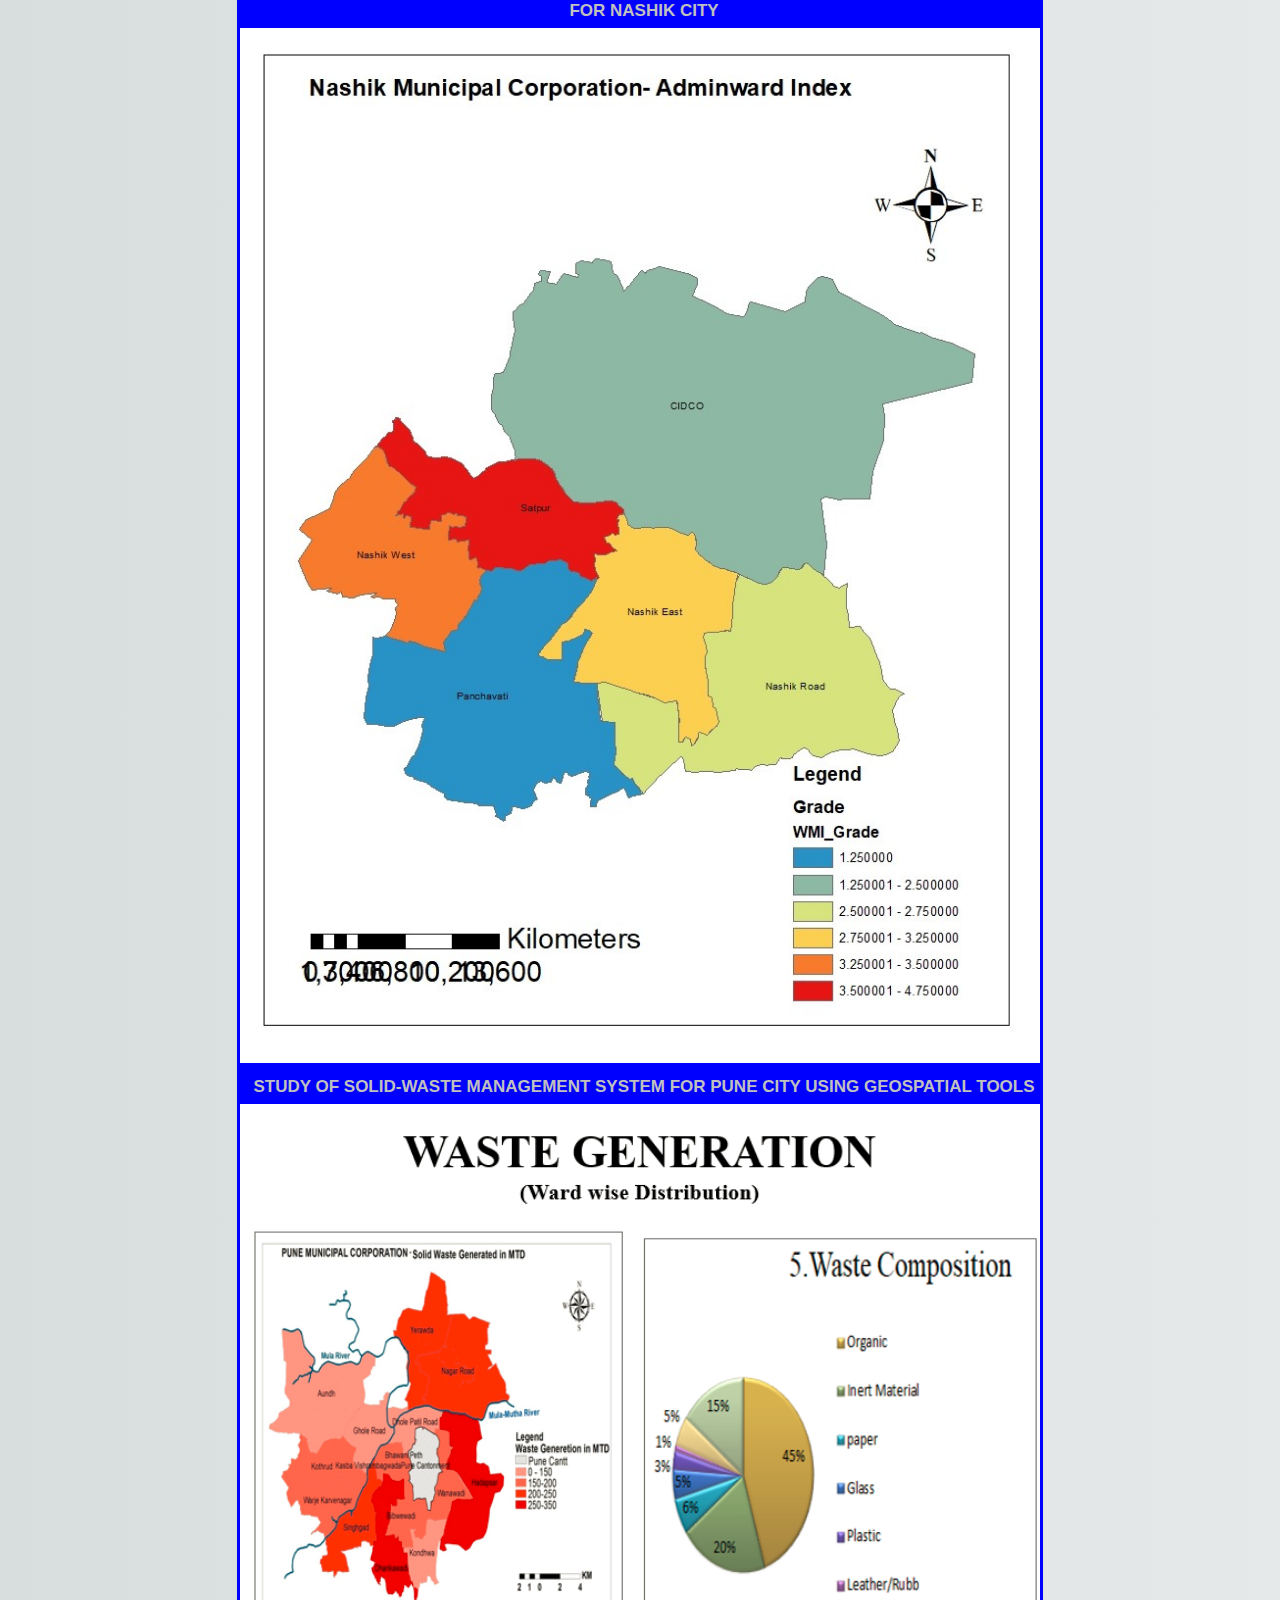
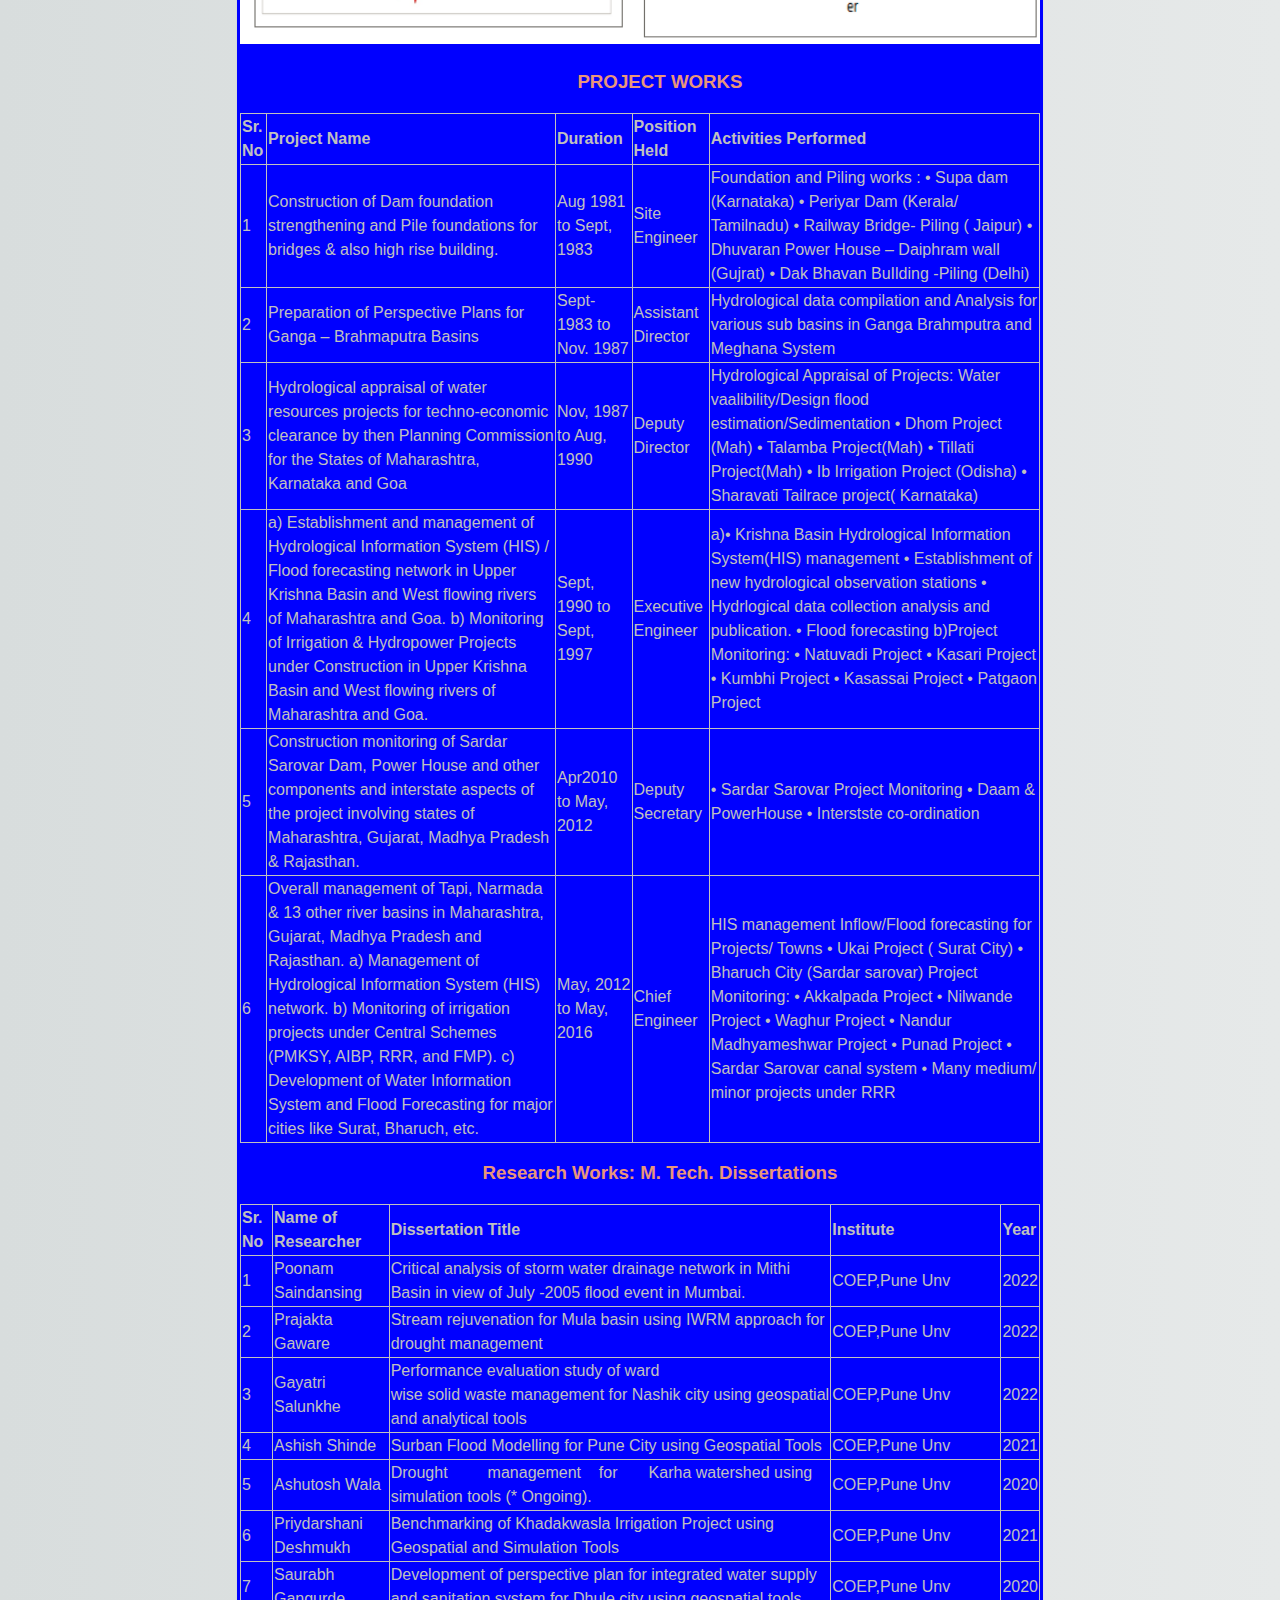
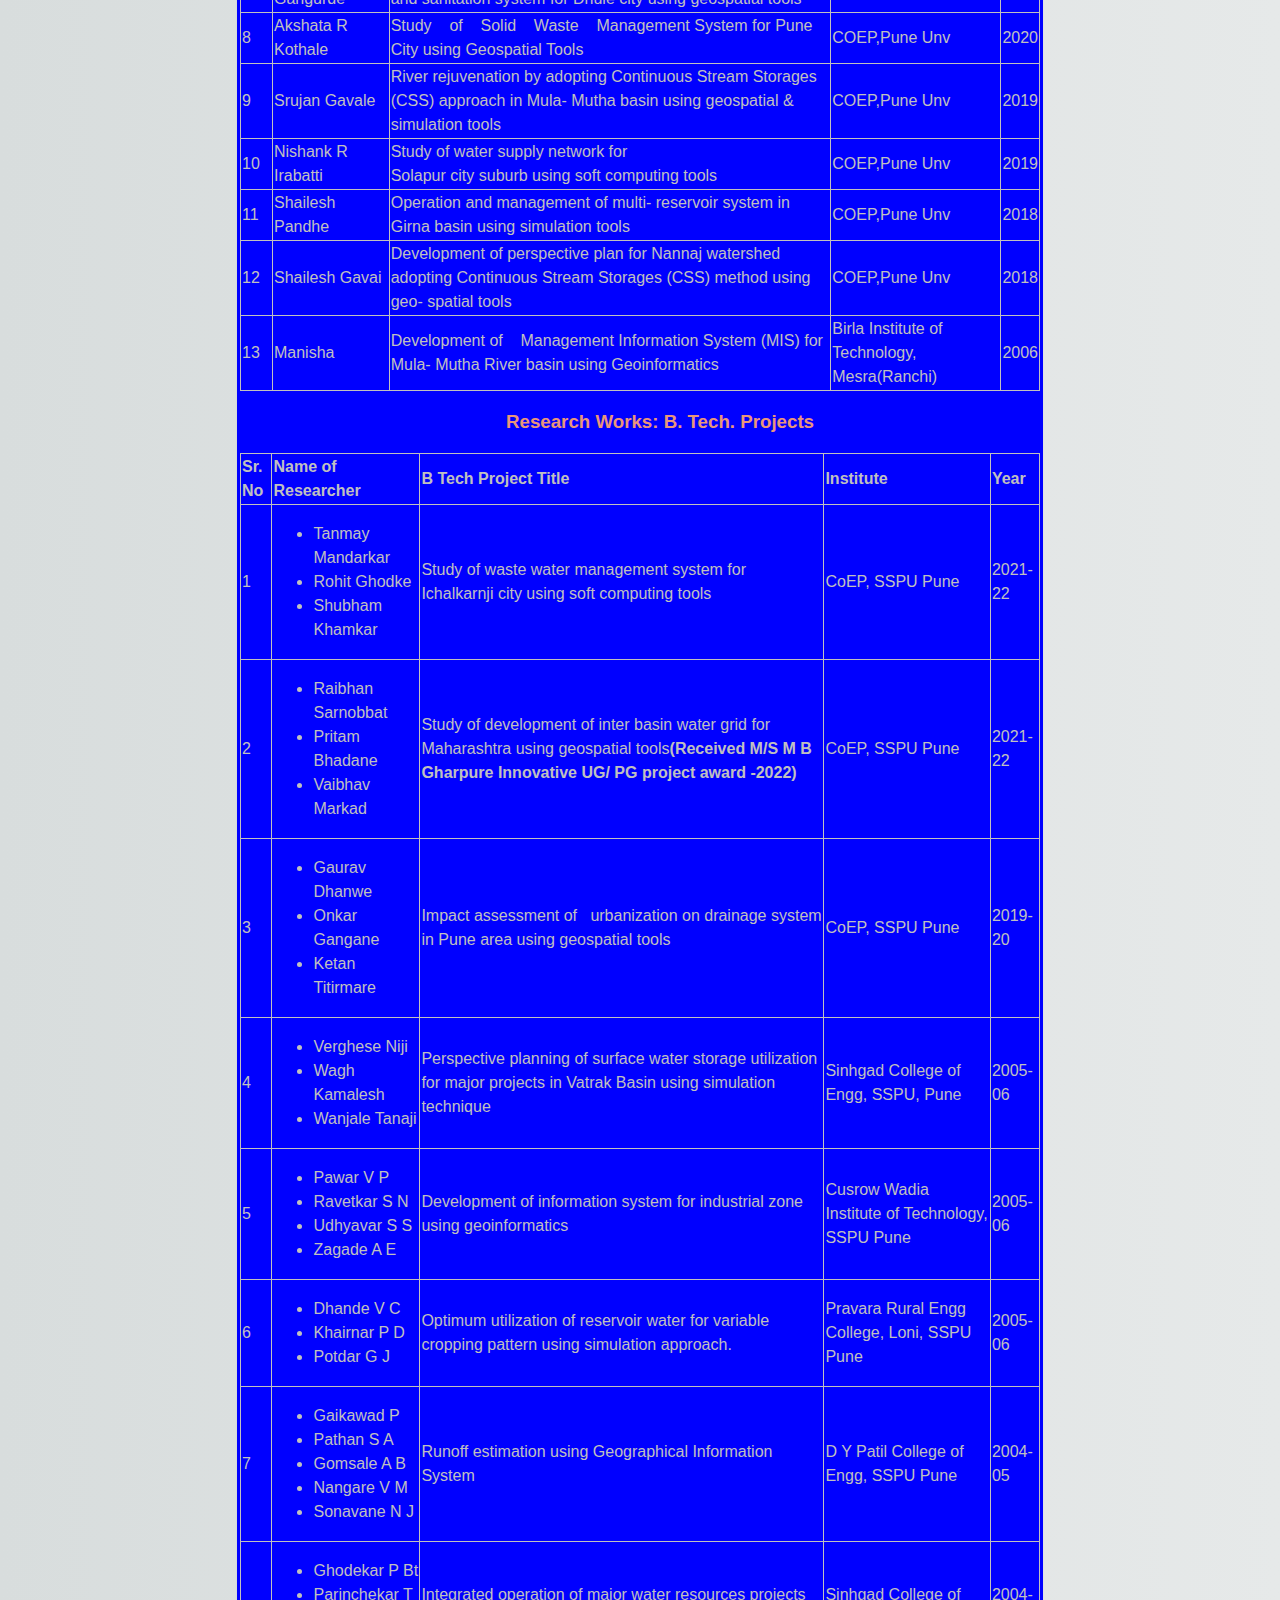
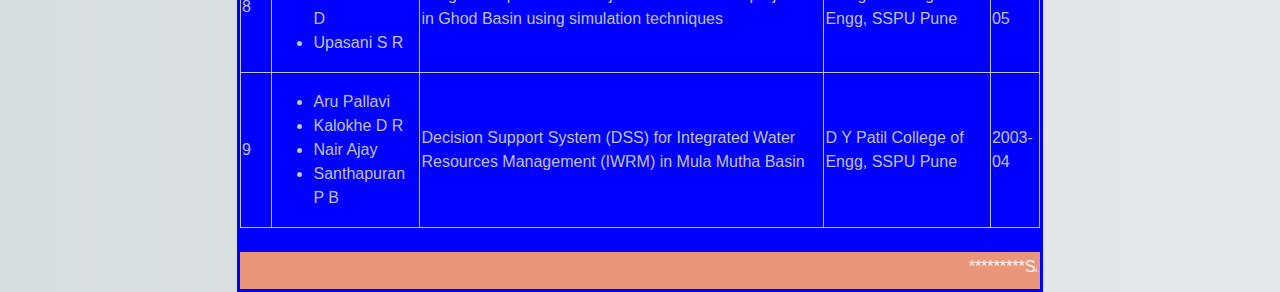
<file: 4.html>
<!DOCTYPE html>
<html>
    
    <head>
        <meta charset="utf-8">
        <meta http-equiv="X-UA-Compatible" content="IE=edge">
        <title>RK-WATERS CONSULTANCY SERVICES</title>
        <link rel="icon" type="image/png" href="images/rkdropnobg.png">
        <meta name="viewport" content="width=device-width, initial-scale=1.0">
        <link rel="stylesheet" href="main.css">
    </head>
    <body>
    <a name="Home"></a>
    <meta name="viewport" content="width=device-width, initial-scale=1">
</head>
<body>
<div style="display:inline-flex;flex-direction: column" class="box">
    <div>
  <img style="margin-bottom: -8%" src="images/Logorz.jpeg" alt="LOGO" /></div>
     <div style="margin-bottom: 13%">
         <div>
	    <tag id="tag">
			<marquee width="100%" direction="left" height="80%">
             <pre style="font-size: 40px;color: white;padding: 10px; width:inherit">      Together...  we improve......</pre>
            </marquee>
			</tag>
         </div>    
</div>
  
<div style="margin-top: -19%" class="topnav">
  
  <a  href="index.html">Home</a>
  <a  href="1.html#About Us">About Us</a>
  <a  href="2.html#Our Experts">Our Experts</a>
  <a  href="3.html#CONSULTANCY">Consultancy Topics</a>
  <a  href="4.html#Projects">Projects</a>
  <a  href="5.html#Clients">Clients</a>   
  <a  href="6.html#Contact US">Contact Us</a>

   
</div>
</div>

        <h3 align="center"><b>PROJECTS</b></h3> 
    
 <div class="grid-container1">
         <h4 align="center"><b> DAM SAFETY</b></h4>
     <div style="width:100%"> 
                      <p Style="width:100%; font-size: 17px;text-align: center;word-wrap:normal"><b>DAM BREAK FLOOD ANALYSIS & INUNDATION STUDIES AND PREPARATION OF
                          EAP (KANSAVATY-KUMARI DAM - Govt of West Bengal)</b></p>
        <img  style= "margin-left: -20%; width: 80;border: none" src="images/KKD.png"alt="KKD">
        </div>

     <div style="width:100%"> 
                      <p Style="width:100%; font-size: 17px;text-align: center;word-wrap:normal"><b>DAM BREAK FLOOD ANALYSIS & INUNDATION STUDIES AND PREPARATION OF
EAP (HINLOW DAM - Govt of West Bengal)</b></p>
        <img  style= "margin-left: -20%; width: 80;border: none" src="images/hinglow.jpg"alt="HINGLOW">
        </div>
     
        <h4 align="center"><b><u>WET LAND PROJECTS (NCPA)</u></b></h4>
        

         <div style="width:100%">
         <p Style="width:100%; font-size: 17px;text-align: center;"><b>INTEGRATED MANAGEMENT PLAN-ANSUPA LAKE(GOVT OF ODISHA)</b></p>
        <img  style= "margin-left: -20%; width: 80;border: none" src="images/ansupa.jpg"alt="ANUSPA">
        </div>

     <div style="padding-left: 5%; width:100%"> 
                      <p Style="width:100%; font-size: 17px;text-align: center"><b>INTEGRATED MANAGEMENT PLAN-CHILIKA LAKE(GOVT OF ODISHA)</b></p>
        <img  style= "margin-left: -25%; width: 100%;border: none" src="images/chilka.png"alt="CHILKA">
        </div>

     <div style="width:100%"> 
                      <p Style="width:100%; font-size: 17px;text-align: center"><b>INTEGRATED MANAGEMENT PLAN-DHAR WETLAND COMPLEX(GOVT OF MP)</b></p>
        <img  style= "margin-left: -20%; width: 80;border: none" src="images/dhar.png"alt="DHAR">
        </div>
     <div style="width:100%"> 
                      <p Style="width:100%; font-size: 17px;text-align: center"><b>INTEGRATED MANAGEMENT PLAN- GIRWAR LAKE(GOVT OF M P)</b></p>
        <img  style= "margin-left: -20%; width: 100%;border: none" src="images/girwar.jpg"alt="GIRWAR">
        </div>
     <div style="width:100%"> 
                      <p Style="width:100%; font-size: 17px;text-align: center"><b>INTEGRATED MANAGEMENT PLAN- KHAJADIA LAKE(GOVT OF GUJARAT)</b></p>
        <img  style= "margin-left: -20%; width: 80;border: none" src="images/gujrat.jpg"alt="GUJRAT">
        </div>
   
     <div style="width:100%"> 
                      <p Style="width:100%; font-size: 17px;text-align: center;word-wrap:normal"><b>POLLUTION ABATEMENT & CONSERVATION OF RIVER MINDHOLA FOR SEWAGE DISPOSAL (NEW SOUTH ZONE OF SURAT MUNICIPAL CORPORATION - APPRAISAL)</b></p>
        <img  style= "margin-left: -20%; width: 80;border: none" src="images/surat.png"alt="SURAT">
        </div>
     <div style="width:100%"> 
                      <p Style="width:100%; font-size: 17px;text-align: center;word-wrap:normal"><b>CRITICAL ANALYSIS OF STORMWATER DRAINAGE NETWORK IN MITHI BASIN IN VIEW OF JULY-2005 FLOOD EVENT IN MUMBAI.</b></p>
        <img  style= "padding-left: 4%;margin-left: -4%; width:100%;border: none" src="images/mithi.png"alt="MITHI">
        </div>
     
            <p Style="width:100%; font-size: 17px;text-align: center;word-wrap:normal"><b>STUDY FOR DEVELOPMENT OF INTER-BASIN WATER GRID FOR MAHARASHTRA USING GEOSPATIAL AND SIMULATION TOOLS</b></p>
     <div style="width:100%;" class="row">                       
         <div class="column">
        <img  style= "border: none;margin-left: -20%" src="images/maha1.jpg"alt="MAH1"></div>
         <div class="column">
        <img  style= "border: none;margin-left: -20%" src="images/maha2.jpg"alt="MAH2"></div>                 
        </div>
     
     <p Style="width:100%; font-size: 17px;text-align: center;word-wrap:normal"><b>RIVER REJUVENATION BY ADOPTING CONTINUOUS STREAM STORAGE (CSS) APPROACH IN MULA-MUTHA BASIN USING GEOSPATIAL & SIMULATION TOOLS</b></p>
            <div style="width:100%;" class="row">                       
         <div class="column">
        <img  style= "border: none;margin-left: -20%" src="images/mula-s.png"alt="MUTHA"></div>
         <div class="column">
        <img  style= "border: none;margin-left: -20%" src="images/muthab.png"alt="MULAM"></div>                 
        </div>
     
     <div style="width:100%"> 
                      <p Style="width:100%; font-size: 17px;text-align: center;word-wrap:normal"><b>STUDY OF WASTE WATER MANAGEMENT SYSTEM FOR ICHALKARNJI CITY USING SOFT COMPUTING TOOLS</b></p>
        <img  style= "padding-left:30%;margin-left: -30%; width: 140%;border: none" src="images/ichal-new.png"alt="ICHAL">
        </div>
     <div style="width:100%"> 
                      <p Style="width:100%; font-size: 17px;text-align: center;word-wrap:normal"><b>PERFORMANCE EVALUATION STUDY OF WARD-WISE SOLID-WASTE MANAGEMENT SYSTEM FOR NASHIK CITY</b></p>
        <img  style= "margin-left: -20%; width: 70;border: none" src="images/nashik.jpg"alt="NASHIK">
        </div>
     <div style="width:100%"> 
                      <p Style="width:100%; font-size: 17px;text-align: center;word-wrap:normal"><b>STUDY OF SOLID-WASTE MANAGEMENT SYSTEM FOR PUNE CITY USING GEOSPATIAL TOOLS</b></p>
        <img  style= "margin-left: -20%; width: 100%;border: none" src="images/punec.png"alt="PUNE">
        </div>
     
      <h3 style="text-align: center"><b>PROJECT WORKS</b></h3>   
     
<div>
        <table style="table-layout:auto ; width: 100%">
          <tr>
            <th>Sr. No</th>
            <th>Project Name</th>
            <th>Duration</th>
            <th>Position Held</th>
            <th>Activities Performed</th>
          </tr>
          <tr>
            <td>1</td>
            <td style="word-wrap: break-word" >Construction of Dam foundation strengthening and Pile foundations for bridges & also high rise building.</td>
            <td>Aug 1981 to Sept, 1983</td>
            <td>Site Engineer</td>
            <td>Foundation and Piling works :
            •	Supa dam (Karnataka)
            •	Periyar Dam (Kerala/ Tamilnadu)
            •	Railway Bridge- Piling    ( Jaipur)
            •	Dhuvaran Power House –
            Daiphram wall (Gujrat)
            •	Dak Bhavan  BuIlding -Piling (Delhi)</td>
          </tr>
          <tr>
            <td>2</td>
            <td>Preparation of Perspective Plans for Ganga – Brahmaputra Basins</td>
            <td>Sept-1983 to Nov. 1987</td>
            <td>Assistant Director</td>
            <td style="word-wrap: break-word">Hydrological data compilation and  
            Analysis for various sub basins in Ganga  
            Brahmputra and Meghana System</td>
          </tr>
           <tr>
            <td>3</td>
            <td style="word-wrap: break-word">Hydrological appraisal of water resources projects for techno-economic clearance by then Planning Commission for the States of Maharashtra, Karnataka and Goa</td>
            <td>Nov, 1987 to Aug, 1990</td>
            <td>Deputy Director</td>
            <td style="word-wrap: break-word">Hydrological Appraisal of Projects:
            Water vaalibility/Design flood estimation/Sedimentation
            •	Dhom Project (Mah)
            •	Talamba  Project(Mah)
            •	Tillati Project(Mah)
            •	Ib Irrigation Project (Odisha)
            •	Sharavati Tailrace project( Karnataka)</td>
           </tr>
            <tr>
            <td>4</td>
            <td style="word-wrap: break-word">a)	Establishment and management of Hydrological Information System (HIS) / Flood forecasting network in Upper Krishna Basin and West flowing rivers of Maharashtra and Goa.
            b)	Monitoring of Irrigation & Hydropower Projects under Construction in Upper Krishna Basin and West flowing rivers of Maharashtra and Goa.</td>
            <td>Sept, 1990 to Sept, 1997</td>
            <td>Executive Engineer</td>
            <td style="word-wrap: break-word">a)•	Krishna Basin Hydrological Information System(HIS)  management
            •	Establishment of new hydrological observation stations
            •	Hydrlogical data collection analysis and publication.
            •	Flood forecasting
            b)Project Monitoring:
            •	Natuvadi Project
            •	Kasari Project
            •	Kumbhi Project
            •	Kasassai Project
            •	Patgaon Project</td>
            </tr>
            <tr>
            <td>5</td>
            <td style="word-wrap: break-word">Construction monitoring of Sardar Sarovar Dam, Power House and other components and interstate aspects of the project involving states of Maharashtra, Gujarat, Madhya Pradesh & Rajasthan.</td>
            <td>Apr2010 to May, 2012</td>
            <td>Deputy Secretary</td>
            <td>•	Sardar Sarovar Project Monitoring
            •	Daam & PowerHouse 
            •	Interstste co-ordination</td>
            </tr>
            <tr>
            <td>6</td>
            <td style="word-wrap: break-word">Overall management of Tapi, Narmada & 13 other river basins in Maharashtra, Gujarat, Madhya Pradesh and Rajasthan. 
            a)	Management of Hydrological Information System (HIS) network.
            b)	Monitoring of irrigation projects under Central Schemes (PMKSY, AIBP, RRR, and FMP).
            c)	Development of Water Information System and Flood Forecasting for major cities like Surat, Bharuch, etc. 
            </td>
            <td>May, 2012 to May, 2016</td>
            <td>Chief Engineer</td>
            <td style="word-wrap: break-word">HIS management
             Inflow/Flood forecasting for  Projects/ Towns
            •	Ukai Project ( Surat City)
            •	Bharuch City (Sardar sarovar)
            Project Monitoring:
            •	Akkalpada Project
            •	Nilwande Project
            •	Waghur Project
            •	Nandur Madhyameshwar Project
            •	Punad Project
            •	Sardar Sarovar canal system
            •	Many medium/ minor  projects under RRR
            </td>
            </tr>
        </table>
</div>

    <h3 style="text-align: center"><b>Research Works: M. Tech. Dissertations</b></h3>
<div>
        <table style="table-layout:auto ; width: 100%">
          <tr>
            <th>Sr. No</th>
            <th>Name of Researcher</th>
            <th>Dissertation Title</th>
            <th>Institute</th>
            <th>Year</th>
          </tr>
          <tr>
            <td>1</td>
            <td>Poonam Saindansing</td>
            <td>Critical analysis of storm water drainage network in Mithi Basin in view of July -2005 flood event in Mumbai.</td>
            <td>COEP,Pune Unv</td>
            <td>2022</td>
          </tr>
          <tr>
            <td>2</td>
            <td>Prajakta Gaware</td>
            <td>Stream rejuvenation for Mula basin using IWRM approach for drought management</td>
            <td>COEP,Pune Unv</td>
            <td>2022</td>   
            </tr>
            <tr>
            <td>3</td>
            <td>Gayatri Salunkhe</td>
            <td>Performance evaluation study of ward wise solid waste management for Nashik city using geospatial and analytical tools</td>
            <td>COEP,Pune Unv</td>
            <td>2022</td>
          </tr>
          <tr>
            <td>4</td>
            <td>Ashish Shinde</td>
            <td>Surban Flood Modelling for Pune City using Geospatial Tools</td>
            <td>COEP,Pune Unv</td>
            <td>2021</td>   
            </tr>
            <tr>
            <td>5</td>
            <td>Ashutosh Wala</td>
            <td>Drought         management    for       Karha watershed using simulation tools (* Ongoing).</td>
            <td>COEP,Pune Unv</td>
            <td>2020</td>
          </tr>
          <tr>
            <td>6</td>
            <td>Priydarshani Deshmukh</td>
            <td>Benchmarking of Khadakwasla Irrigation Project using Geospatial and Simulation Tools</td>
            <td>COEP,Pune Unv</td>
            <td>2021</td>   
            </tr>
            <tr>
            <td>7</td>
            <td>Saurabh Gangurde</td>
            <td>Development of perspective plan for integrated water supply and sanitation system for Dhule city using geospatial tools</td>
            <td>COEP,Pune Unv</td>
            <td>2020</td>
          </tr>
          <tr>
            <td>8</td>
            <td>Akshata R Kothale</td>
            <td>Study    of    Solid    Waste    Management System for Pune City using Geospatial Tools</td>
            <td>COEP,Pune Unv</td>
            <td>2020</td>   
            </tr>
            <tr>
            <td>9</td>
            <td>Srujan Gavale</td>
            <td>River rejuvenation by adopting Continuous Stream Storages (CSS) approach in Mula- Mutha basin using geospatial & simulation tools</td>
            <td>COEP,Pune Unv</td>
            <td>2019</td>
          </tr>
          <tr>
            <td>10</td>
            <td>Nishank R Irabatti</td>
            <td>Study of water supply network for Solapur city suburb using soft computing tools</td>
            <td>COEP,Pune Unv</td>
            <td>2019</td>   
            </tr>
            <tr>
            <td>11</td>
            <td>Shailesh Pandhe</td>
            <td>Operation and management of multi- reservoir system in Girna basin using simulation tools</td>
            <td>COEP,Pune Unv</td>
            <td>2018</td>
          </tr>
          <tr>
            <td>12</td>
            <td>Shailesh Gavai</td>
            <td>Development of perspective plan for Nannaj watershed adopting Continuous Stream Storages (CSS) method using geo- spatial tools</td>
            <td>COEP,Pune Unv</td>
            <td>2018</td>   
            </tr>
            <tr>
            <td>13</td>
            <td>Manisha</td>
            <td>Development of    Management Information System (MIS) for Mula- Mutha River basin using Geoinformatics</td>
            <td>Birla Institute of Technology, Mesra(Ranchi)</td>
            <td>2006</td>
          </tr>
        </table>

    <h3 style="text-align: center"><b>Research Works: B. Tech. Projects</b></h3>
<div>
        <table style="table-layout:auto ; width: 100%">
          <tr>
            <th>Sr. No</th>
            <th>Name of Researcher</th>
            <th>B Tech Project Title</th>
            <th>Institute</th>
            <th>Year</th>
          </tr>
          <tr>
            <td>1</td>
            <td><ul><li>Tanmay Mandarkar</li>
                    <li>Rohit Ghodke</li>
                    <li>Shubham Khamkar</li>
                </ul></td>
            <td>Study of waste water management system for Ichalkarnji city using soft computing tools</td>
            <td>CoEP, SSPU Pune</td>
            <td>2021-22</td>
          </tr>
          <tr>
            <td>2</td>
            <td><ul><li>Raibhan Sarnobbat</li>
                    <li>Pritam Bhadane</li>
                    <li>Vaibhav Markad</li>
                </ul></td>
            <td>Study of development of inter basin water grid for Maharashtra using geospatial tools<b>(Received M/S M B Gharpure Innovative UG/ PG project award -2022)</b></td>
            <td>CoEP, SSPU Pune</td>
            <td>2021-22</td>
          </tr>
            <tr>
            <td>3</td>
            <td><ul><li>Gaurav Dhanwe</li>
                    <li>Onkar Gangane</li>
                    <li>Ketan Titirmare</li>
                </ul></td>
            <td>Impact assessment of   urbanization on drainage system in Pune area using geospatial tools</td>
            <td>CoEP, SSPU Pune</td>
            <td>2019-20</td>
          </tr><tr>
            <td>4</td>
            <td><ul><li>Verghese Niji</li>
                    <li>Wagh Kamalesh</li>
                    <li>Wanjale Tanaji</li>
                </ul></td>
            <td>Perspective planning of surface water storage utilization for major projects in Vatrak Basin using simulation technique</td>
            <td>Sinhgad College of Engg, SSPU, Pune</td>
            <td>2005-06</td>
          </tr><tr>
            <td>5</td>
            <td><ul><li>Pawar V P</li>
                    <li>Ravetkar S N</li>
                    <li>Udhyavar S S</li>
                    <li>Zagade A E</li>
                </ul></td>
            <td>Development of information system for industrial zone using geoinformatics</td>
            <td>Cusrow Wadia Institute of Technology, SSPU Pune</td>
            <td>2005-06</td>
          </tr><tr>
            <td>6</td>
            <td><ul><li>Dhande V C</li>
                    <li>Khairnar P D</li>
                    <li>Potdar G J</li>
                </ul></td>
            <td>Optimum utilization of reservoir water for variable cropping pattern using simulation approach.</td>
            <td>Pravara Rural Engg College, Loni, SSPU Pune</td>
            <td>2005-06</td>
          </tr>
            <tr>
            <td>7</td>
            <td><ul><li>Gaikawad P</li>
                    <li>Pathan S A</li>
                    <li>Gomsale A B</li>
                    <li>Nangare V M</li>
                    <li>Sonavane N J</li>
                </ul></td>
            <td>Runoff estimation using Geographical Information System</td>
            <td>D Y Patil College of Engg, SSPU Pune</td>
            <td>2004-05</td>
                <tr>
            <td>8</td>
            <td><ul><li>Ghodekar P Bt</li>
                    <li>Parinchekar T D</li>
                    <li>Upasani S R</li>
                </ul></td>
            <td>Integrated operation of major water resources projects in Ghod Basin using simulation techniques</td>
            <td>Sinhgad College of Engg, SSPU Pune</td>
            <td>2004-05</td>
          </tr>
            <tr>
            <td>9</td>
            <td><ul><li>Aru Pallavi</li>
                    <li>Kalokhe D R</li>
                    <li>Nair Ajay</li>
                    <li>Santhapuran P B</li>
                </ul></td>
            <td>Decision Support System (DSS) for Integrated Water Resources Management (IWRM) in Mula Mutha Basin</td>
            <td>D Y Patil College of Engg, SSPU Pune</td>
            <td>2003-04</td>
          </tr>
    </table>
    </div>

    

    <br>
<!-- Footer -->
<div>
                <style>
                .all-browsers {
                  margin: 0;
                  padding: 5px;
                  background-color: lightgray;
                }

                .all-browsers > h1, .browser {
                  margin: 10px;
                  padding: 5px;
                }

                .browser {
                  background: white;
                }

                .browser > h2, p {
                  margin: 4px;
                  font-size: 90%;
                }

                footer {
                  text-align: center;
                  padding: 3px;
                  background-color: DarkSalmon;
                  color: white;
                }
                </style>  
			<footer id="footer">
			<marquee width="100%" direction="left" height="100%">
            *********SAVE WATER ! SAVE SOIL !! CLEAN ENVIRONMENT !!! CALL US +91-9879200530********
            </marquee>
			</footer>
</div>
    </body>
</html>
</file>
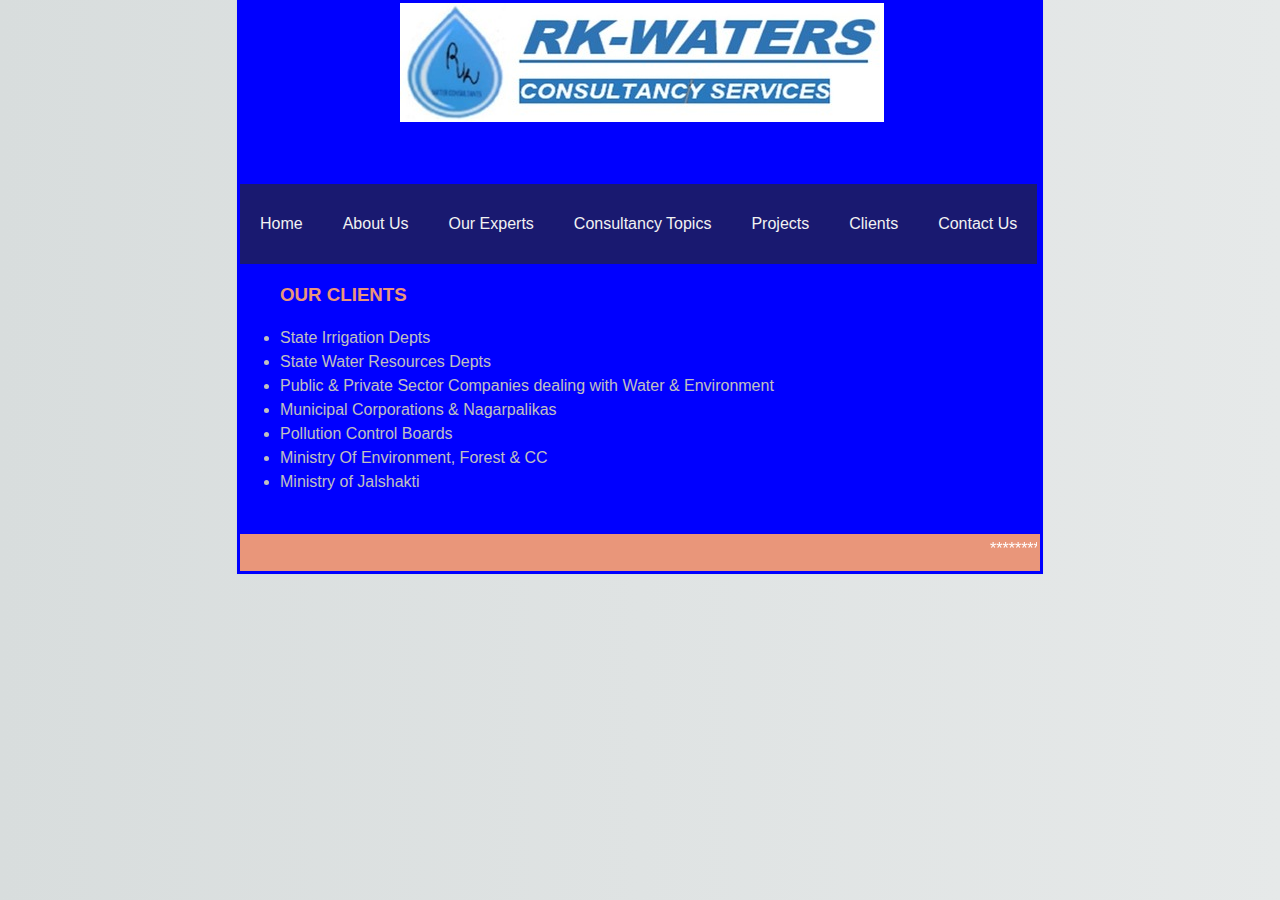
<file: 5.html>
<!DOCTYPE html>
<html>
    
    <head>
        <meta charset="utf-8">
        <meta http-equiv="X-UA-Compatible" content="IE=edge">
        <title>RK-WATERS CONSULTANCY SERVICES</title>
        <link rel="icon" type="image/png" href="images/rkdropnobg.png">
        <meta name="viewport" content="width=device-width, initial-scale=1.0">
        <link rel="stylesheet" href="main.css">
    </head>
    <body>
    <a name="Home"></a>
    <meta name="viewport" content="width=device-width, initial-scale=1">
</head>
<body>
<div style="display:inline-flex;flex-direction: column" class="box">
    <div>
  <img style="margin-bottom: -8%" src="images/Logorz.jpeg" alt="LOGO" /></div>
     <div style="margin-bottom: 13%">
         <div>
	    <tag id="tag">
			<marquee width="100%" direction="left" height="80%">
             <pre style="font-size: 40px;color: white;padding: 10px; width:inherit">      Together...  we improve......</pre>
            </marquee>
			</tag>
         </div>    
</div>
  
<div style="margin-top: -19%" class="topnav">
  
  <a  href="index.html">Home</a>
  <a  href="1.html#About Us">About Us</a>
  <a  href="2.html#Our Experts">Our Experts</a>
  <a  href="3.html#CONSULTANCY">Consultancy Topics</a>
  <a  href="4.html#Projects">Projects</a>
  <a  href="5.html#Clients">Clients</a>   
  <a  href="6.html#Contact US">Contact Us</a>

   
</div>
</div>
        <br> 
<a id="Clients"></a> 
<h3>OUR CLIENTS</h3>

         <ul>
             <li>State Irrigation Depts</li>
             <li>State Water Resources Depts</li>
             <li>Public & Private Sector Companies  dealing with Water & Environment</li>
             <li>Municipal Corporations & Nagarpalikas</li>
             <li>Pollution Control Boards</li>
             <li>Ministry Of Environment, Forest & CC</li>
             <li>Ministry of Jalshakti</li>
         </ul>
        <br>

<!-- Footer -->
<div>
                <style>
                .all-browsers {
                  margin: 0;
                  padding: 5px;
                  background-color: lightgray;
                }

                .all-browsers > h1, .browser {
                  margin: 10px;
                  padding: 5px;
                }

                .browser {
                  background: white;
                }

                .browser > h2, p {
                  margin: 4px;
                  font-size: 90%;
                }

                footer {
                  text-align: center;
                  padding: 3px;
                  background-color: DarkSalmon;
                  color: white;
                }
                </style>  
			<footer id="footer">
			<marquee width="100%" direction="left" height="100%">
            *********SAVE WATER ! SAVE SOIL !! CLEAN ENVIRONMENT !!! CALL US +91-9879200530********
            </marquee>
			</footer>
</div>
    </body>
</html>
</file>
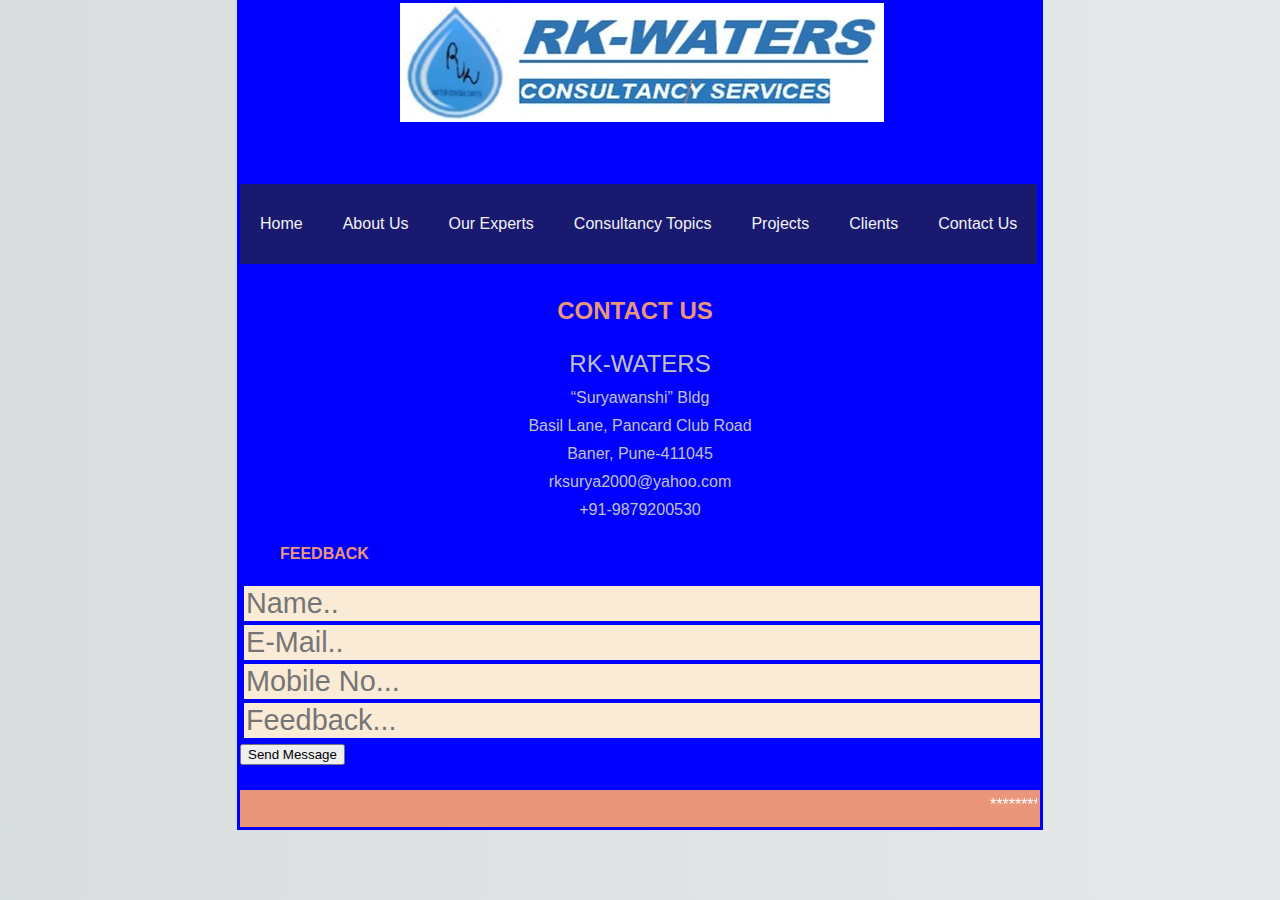
<file: 6.html>
<!DOCTYPE html>
<html>
    
    <head>
        <meta charset="utf-8">
        <meta http-equiv="X-UA-Compatible" content="IE=edge">
        <title>RK-WATERS CONSULTANCY SERVICES</title>
        <link rel="icon" type="image/png" href="images/rkdropnobg.png">
        <meta name="viewport" content="width=device-width, initial-scale=1.0">
        <link rel="stylesheet" href="main.css">
    </head>
    <body>
    <a name="Home"></a>
    <meta name="viewport" content="width=device-width, initial-scale=1">
</head>
<body>
<div style="display:inline-flex;flex-direction: column" class="box">
    <div>
  <img style="margin-bottom: -8%" src="images/Logorz.jpeg" alt="LOGO" /></div>
     <div style="margin-bottom: 13%">
         <div>
	    <tag id="tag">
			<marquee width="100%" direction="left" height="80%">
             <pre style="font-size: 40px;color: white;padding: 10px; width:inherit">      Together...  we improve......</pre>
            </marquee>
			</tag>
         </div>    
</div>
  
<div style="margin-top: -19%" class="topnav">
  
  <a  href="index.html">Home</a>
  <a  href="1.html#About Us">About Us</a>
  <a  href="2.html#Our Experts">Our Experts</a>
  <a  href="3.html#CONSULTANCY">Consultancy Topics</a>
  <a  href="4.html#Projects">Projects</a>
  <a  href="5.html#Clients">Clients</a>   
  <a  href="6.html#Contact US">Contact Us</a>

   
</div>
</div>
    
 
    
<br>
    
    
<div>
<h2 style="display: grid;text-align: center;margin-left: -10px;"><b>CONTACT US</b></h2>
    <div class="container"> </div>
    <div style="align-items:  center;" class="box-row"></div>
        <div class="box-cell box1">
 <p style="text-align: center;font-size:150%">  RK-WATERS </p>
 <p style="text-align: center;font-size:100%">  “Suryawanshi” Bldg</p>
 <p style="text-align: center;font-size:100%">   Basil Lane, Pancard Club Road</p>
 <p style="text-align: center;font-size:100%">   Baner, Pune-411045</p>
 <p style="text-align: center;font-size:100%">   rksurya2000@yahoo.com</p>
 <p style="text-align: center;font-size:100%">   +91-9879200530</p></div>
    
  <h4>FEEDBACK</h4>
  <form action="https://formsubmit.co/tanksalemilind@gmail.com" method="POST">
  <p type="Name:"><input style="background-color:antiquewhite" placeholder="Name.."></input></p>
  <p type="Email:"><input style="background-color:antiquewhite" placeholder="E-Mail.."></input></p>
  <p type="Number:"><input style="background-color:antiquewhite" placeholder="Mobile No..."></input></p>
  <p type="Message:"><input style="background-color:antiquewhite" placeholder="Feedback..."></input></p>
  <button>Send Message</button> 
  </form>
</div>


   
    
    
<br>
<!-- Footer -->
<div>
                <style>
                .all-browsers {
                  margin: 0;
                  padding: 5px;
                  background-color: lightgray;
                }

                .all-browsers > h1, .browser {
                  margin: 10px;
                  padding: 5px;
                }

                .browser {
                  background: white;
                }

                .browser > h2, p {
                  margin: 4px;
                  font-size: 90%;
                }

                footer {
                  text-align: center;
                  padding: 3px;
                  background-color: DarkSalmon;
                  color: white;
                }
                </style>  
			<footer id="footer">
			<marquee width="100%" direction="left" height="100%">
            *********SAVE WATER ! SAVE SOIL !! CLEAN ENVIRONMENT !!! CALL US +91-9879200530********
            </marquee>
			</footer>
</div>
    </body>
</html>
</file>
<file: main.css>
html {
    background: #e6e9e9;
    background-image: linear-gradient(270deg, rgb(230, 233, 233) 0%, rgb(216, 221, 221) 100%);
    -webkit-font-smoothing: antialiased;
}

body {
    background: #0000FF;
    box-shadow: 0 0 2px rgba(0, 0, 0, 0.06);
    color: #C0C0C0;
    font-family: "Helvetica Neue", Helvetica, Arial, sans-serif;
    font-size: 16px;
    line-height: 1.5;
    margin: 0 auto;
    max-width: 800px;
    padding: 2em 2em 4em;
}

body {
  margin: 200;
  padding: 3px;
  font-family: Arial, Helvetica, sans-serif;
}

.topnav {
  overflow: hidden;
  margin-left: 0px;
  
}

.topnav a {
  float: left;
  color: #f2f2f2;
  text-align: center;
  padding: 28px 20px;
  text-decoration:none;
  font-size: 16px;
  background-color: midnightblue
}

.topnav a:hover {
  background-color: dimgray;
  color: #FFF;
}

.topnav a.active {
  background-color: #04AA6D;
  color: white;
}

h1, h2, h3, h4, h5, h6 {
    color: DarkSalmon;
    margin-left: 5%;
    font-weight: 300;
    line-height: 1.3;
    font-weight: 600
}
table, th, td{
    border: 0.5px solid #C0C0C0;
    border-collapse: collapse;
    text-align: left;
    
}

h2 {
    margin-top: 1.3em;
}

a {
    color: #C0C0C0;
}

b, strong {
    font-weight: 600;
}

samp {
    display: none;
}

img {
    animation: colorize 2s cubic-bezier(0, 0, .78, .36) 1;
    border: 1px solid #0083e8 (0, 0, 0, 0.12);
    margin: 0px;
    max-width: 100%;
    align-items: center;
    padding-left: 20%; 
}
            .container .box {  
                width:auto;  
                margin:0px;  
                display:table;  
            }  
            .container .box .box-row {  
                display:table-row; 
                width:50%;
            }  
            .container .box .box-cell {  
                display:table-cell;   
                padding:10px;  
            }  
            .container .box .box-cell.box1 { 
                padding-left: 50px;

                
            }  
            .container .box .form { 
                padding-left: 150px;
               align-content: space-around; 
            }  
            input{
            width:100%;
            border: 1px black;
            font-size: 2em;
            }

}
.grid-container{
 display: grid;
 grid-template-columns: auto auto;
 padding: 10px;
}

.grid-container > div {
    margin-left: 8%;
    display:inline-block;
}


.row {
  display: flex;
}


.column {
  flex: 50%;
  padding: 0.5px;
}

@keyframes colorize {
    0% {
        -webkit-filter: grayscale(100%);
        filter: grayscale(100%);
    }
    100% {
        -webkit-filter: grayscale(0%);
        filter: grayscale(0%);
    }
}

@media screen and (max-width: 600px) {

body {
  margin: 0;
  padding: 0;
  font-family: Arial, Helvetica, sans-serif;
}

.topnav {
  overflow: hidden;
  margin-left: 0px;
  
}

.topnav a {
  float:none;
  color: #f2f2f2;
  text-align: center;
  padding:2px 9px;
  text-decoration:none;
  font-size: 20px;
  background-color: midnightblue
}

.topnav a:hover {
  background-color: dimgray;
  color: #FFF;
}

.topnav a.active {
  background-color: #04AA6D;
  color: white;
}

    .box{
        width: 100%;
    }
    .box img{
        margin-left:-20%;
    }
}
</file>
